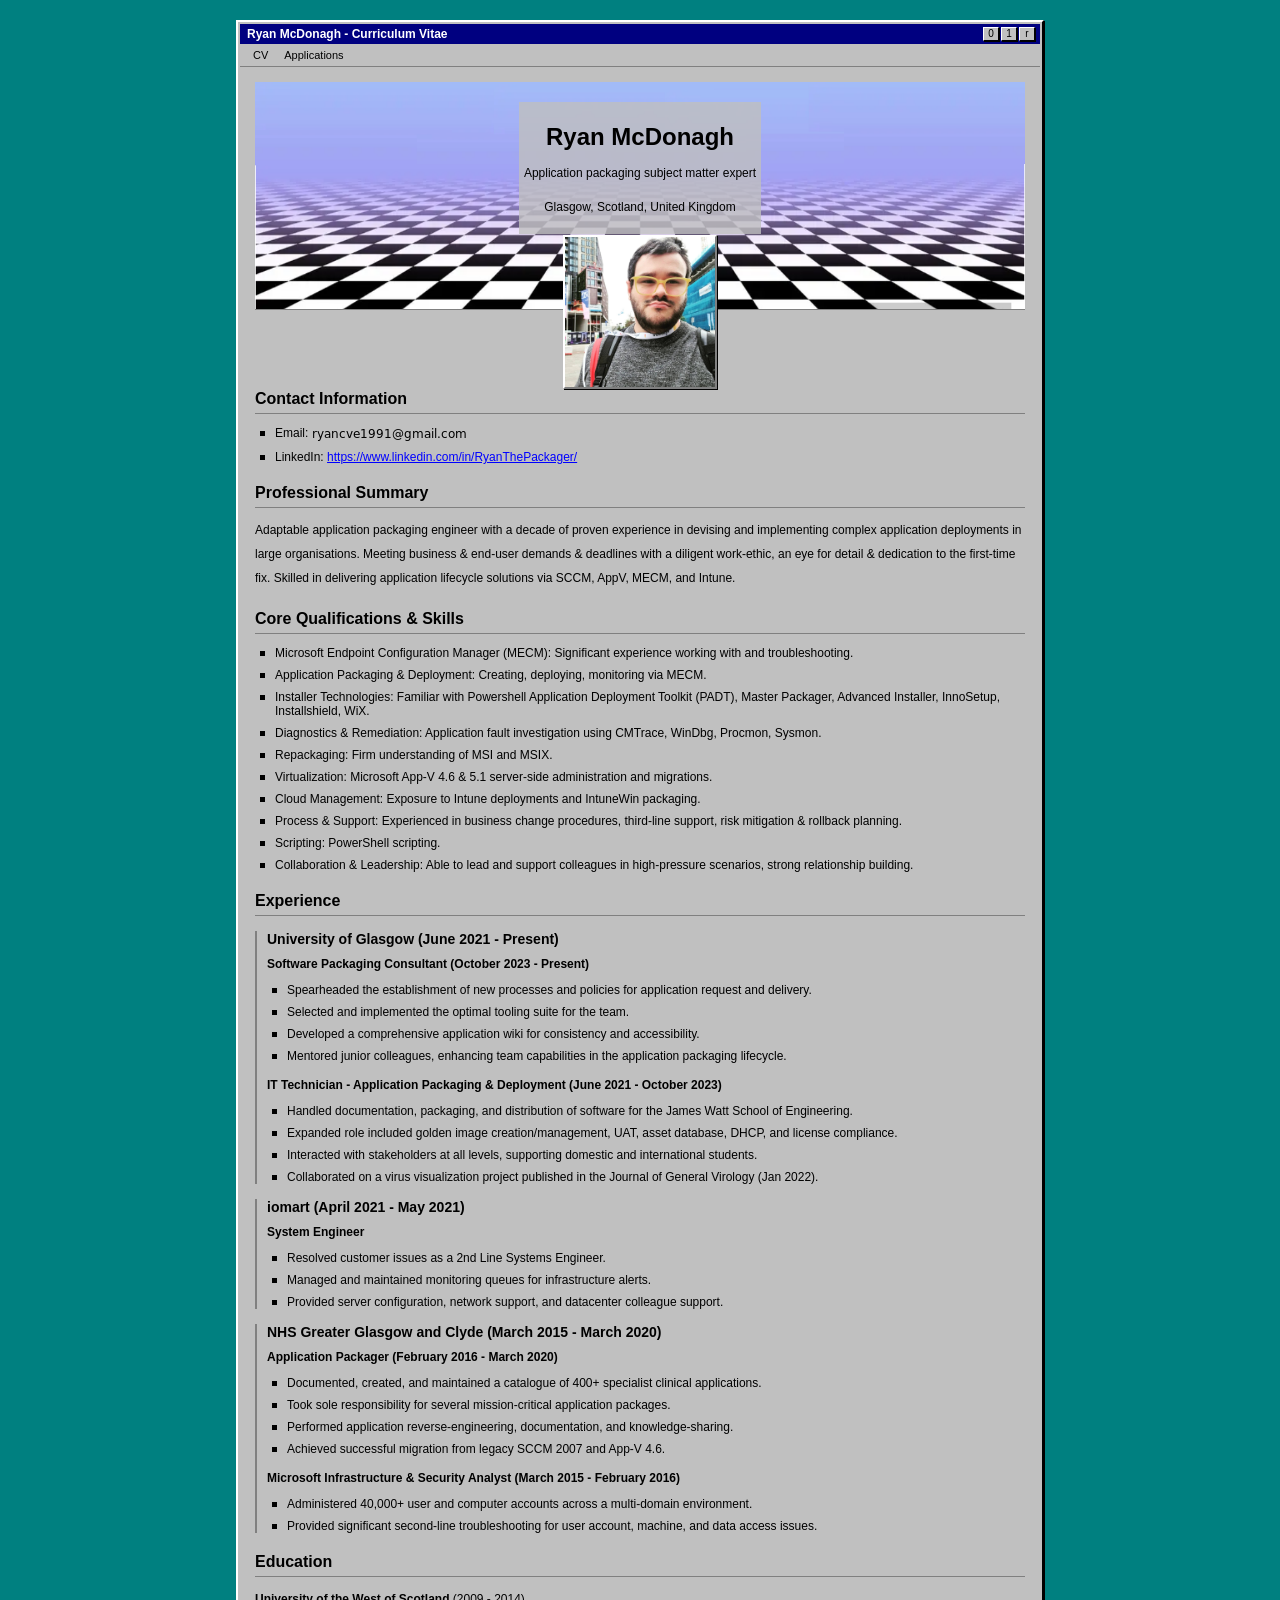
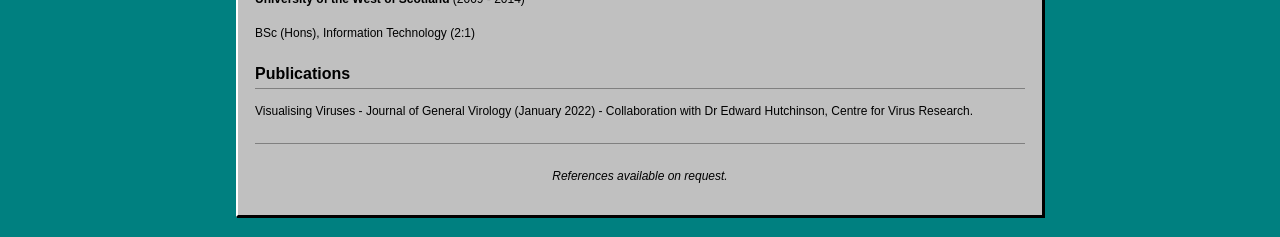
<file: index.html>
<!DOCTYPE html>

<html lang="en">
<head>
<meta charset="utf-8"/>
<meta content="width=device-width, initial-scale=1.0" name="viewport"/>
<title>Ryan McDonagh - CV</title>
<link href="style.css" rel="stylesheet"/>
</head>
<body>
<div class="window" id="main-window">
<div class="title-bar">
<div class="title-bar-text">Ryan McDonagh - Curriculum Vitae</div>
<div class="title-bar-controls">
<button aria-label="Minimize"></button>
<button aria-label="Maximize"></button>
<button aria-label="Close"></button>
</div>
</div>
<div class="menu-bar">
<div class="menu-item" onclick="goHome()">CV</div>
<div class="menu-item" onclick="toggleMenu('apps-menu')">
                Applications
                <div class="dropdown-menu" id="apps-menu">
<div class="menu-option" onclick="navigateTo('apps/bioedit.html')">BioEdit v7.7.1.0</div>
<div class="menu-option" onclick="navigateTo('apps/blender.html')">Blender v4.4.3</div><div class="menu-option" onclick="navigateTo('apps/canva.html')">Canva v</div><div class="menu-option" onclick="navigateTo('apps/dnasp.html')">DNAsp v6.12.03</div><div class="menu-option" onclick="navigateTo('apps/firefox_esr.html')">Firefox ESR v128.11.0</div><div class="menu-option" onclick="navigateTo('apps/git.html')">Git v2.49.0</div><div class="menu-option" onclick="navigateTo('apps/musescore_studio.html')">MuseScore Studio v4.5.2.251141402</div><div class="menu-option" onclick="navigateTo('apps/ollama.html')">Ollama v0.9.0.0</div><div class="menu-option" onclick="navigateTo('apps/openshot.html')">OpenShot v3.3.0</div><div class="menu-option" onclick="navigateTo('apps/sonic_visualiser.html')">Sonic Visualiser v5.2.1</div><div class="menu-option" onclick="navigateTo('apps/voyant_server.html')">Voyant Server v.6.18</div></div>
</div>
</div>
<div class="window-body">
<header id="banner-header">
<div class="header-content">
<h1>Ryan McDonagh</h1>
<p>Application packaging subject matter expert</p>
<p>Glasgow, Scotland, United Kingdom</p>
</div>
<img alt="Ryan McDonagh Profile Photo" id="profile-pic" src="assets/profile_photo.jpg"/>
</header>
<section id="contact">
<h2>Contact Information</h2>
<ul>
<li>Email: <img alt="Email Address" src="assets/email.png" style="vertical-align: middle;"/></li>
<li>LinkedIn: <a href="https://www.linkedin.com/in/RyanThePackager/" target="_blank">https://www.linkedin.com/in/RyanThePackager/</a></li>
</ul>
</section>
<section id="summary">
<h2>Professional Summary</h2>
<p>Adaptable application packaging engineer with a decade of proven experience in devising and implementing complex application deployments in large organisations. Meeting business &amp; end-user demands &amp; deadlines with a diligent work-ethic, an eye for detail &amp; dedication to the first-time fix. Skilled in delivering application lifecycle solutions via SCCM, AppV, MECM, and Intune.</p>
</section>
<section id="skills">
<h2>Core Qualifications &amp; Skills</h2>
<ul>
<li>Microsoft Endpoint Configuration Manager (MECM): Significant experience working with and troubleshooting.</li>
<li>Application Packaging &amp; Deployment: Creating, deploying, monitoring via MECM.</li>
<li>Installer Technologies: Familiar with Powershell Application Deployment Toolkit (PADT), Master Packager, Advanced Installer, InnoSetup, Installshield, WiX.</li>
<li>Diagnostics &amp; Remediation: Application fault investigation using CMTrace, WinDbg, Procmon, Sysmon.</li>
<li>Repackaging: Firm understanding of MSI and MSIX.</li>
<li>Virtualization: Microsoft App-V 4.6 &amp; 5.1 server-side administration and migrations.</li>
<li>Cloud Management: Exposure to Intune deployments and IntuneWin packaging.</li>
<li>Process &amp; Support: Experienced in business change procedures, third-line support, risk mitigation &amp; rollback planning.</li>
<li>Scripting: PowerShell scripting.</li>
<li>Collaboration &amp; Leadership: Able to lead and support colleagues in high-pressure scenarios, strong relationship building.</li>
</ul>
</section>
<section id="experience">
<h2>Experience</h2>
<article>
<h3>University of Glasgow (June 2021 - Present)</h3>
<h4>Software Packaging Consultant (October 2023 - Present)</h4>
<ul>
<li>Spearheaded the establishment of new processes and policies for application request and delivery.</li>
<li>Selected and implemented the optimal tooling suite for the team.</li>
<li>Developed a comprehensive application wiki for consistency and accessibility.</li>
<li>Mentored junior colleagues, enhancing team capabilities in the application packaging lifecycle.</li>
</ul>
<h4>IT Technician - Application Packaging &amp; Deployment (June 2021 - October 2023)</h4>
<ul>
<li>Handled documentation, packaging, and distribution of software for the James Watt School of Engineering.</li>
<li>Expanded role included golden image creation/management, UAT, asset database, DHCP, and license compliance.</li>
<li>Interacted with stakeholders at all levels, supporting domestic and international students.</li>
<li>Collaborated on a virus visualization project published in the Journal of General Virology (Jan 2022).</li>
</ul>
</article>
<article>
<h3>iomart (April 2021 - May 2021)</h3>
<h4>System Engineer</h4>
<ul>
<li>Resolved customer issues as a 2nd Line Systems Engineer.</li>
<li>Managed and maintained monitoring queues for infrastructure alerts.</li>
<li>Provided server configuration, network support, and datacenter colleague support.</li>
</ul>
</article>
<article>
<h3>NHS Greater Glasgow and Clyde (March 2015 - March 2020)</h3>
<h4>Application Packager (February 2016 - March 2020)</h4>
<ul>
<li>Documented, created, and maintained a catalogue of 400+ specialist clinical applications.</li>
<li>Took sole responsibility for several mission-critical application packages.</li>
<li>Performed application reverse-engineering, documentation, and knowledge-sharing.</li>
<li>Achieved successful migration from legacy SCCM 2007 and App-V 4.6.</li>
</ul>
<h4>Microsoft Infrastructure &amp; Security Analyst (March 2015 - February 2016)</h4>
<ul>
<li>Administered 40,000+ user and computer accounts across a multi-domain environment.</li>
<li>Provided significant second-line troubleshooting for user account, machine, and data access issues.</li>
</ul>
</article>
</section>
<section id="education">
<h2>Education</h2>
<p><strong>University of the West of Scotland</strong> (2009 - 2014)</p>
<p>BSc (Hons), Information Technology (2:1)</p>
</section>
<section id="publications">
<h2>Publications</h2>
<p>Visualising Viruses - Journal of General Virology (January 2022) - Collaboration with Dr Edward Hutchinson, Centre for Virus Research.</p>
</section>
<footer>
<p>References available on request.</p>
</footer>
</div>
</div>
<script src="js/navigation.js"></script>
</body>
</html>
</file>
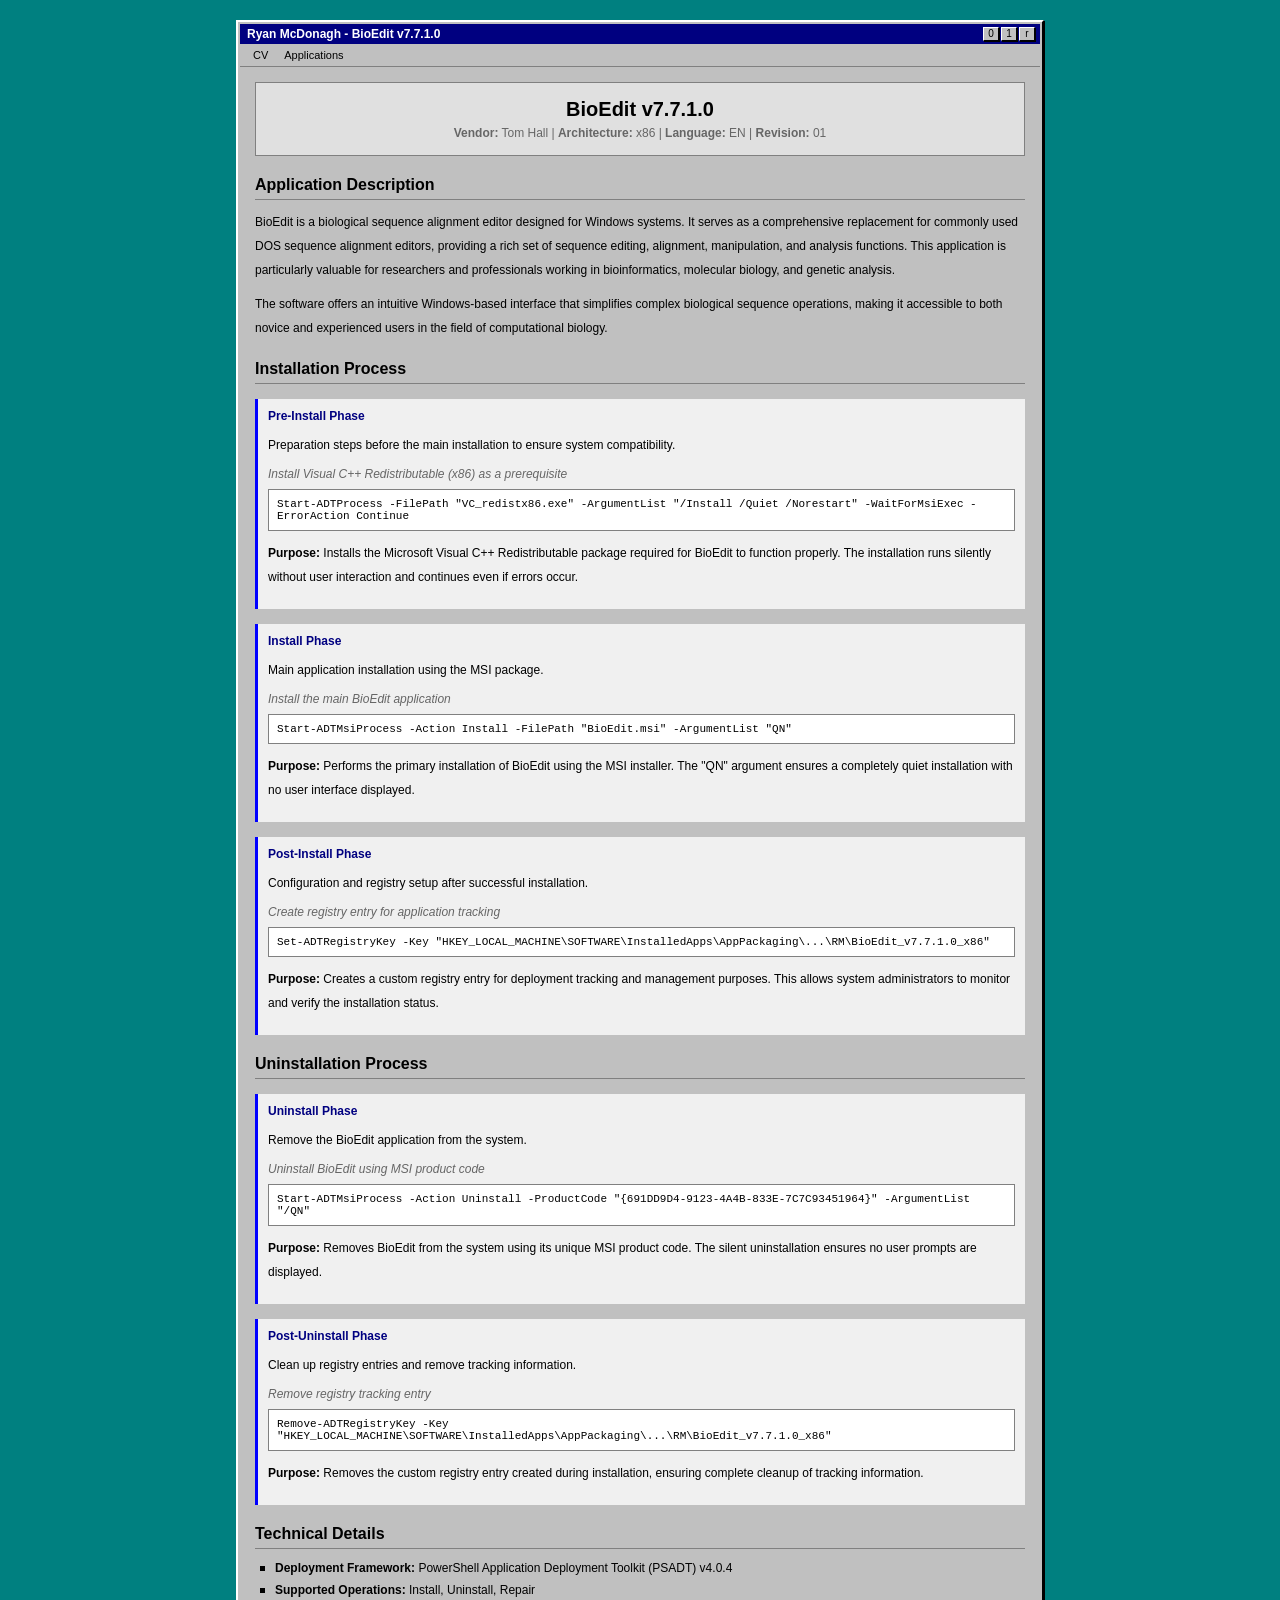
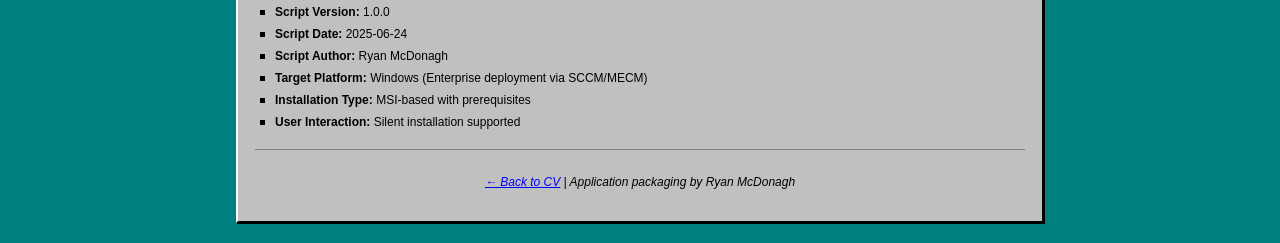
<file: apps/bioedit.html>
<!DOCTYPE html>

<html lang="en">
<head>
<meta charset="utf-8"/>
<meta content="width=device-width, initial-scale=1.0" name="viewport"/>
<title>Ryan McDonagh - BioEdit v7.7.1.0</title>
<link href="../style.css" rel="stylesheet"/>
</head>
<body>
<div class="window" id="main-window">
<div class="title-bar">
<div class="title-bar-text">Ryan McDonagh - BioEdit v7.7.1.0</div>
<div class="title-bar-controls">
<button aria-label="Minimize"></button>
<button aria-label="Maximize"></button>
<button aria-label="Close"></button>
</div>
</div>
<div class="menu-bar">
<div class="menu-item" onclick="navigateTo('../index.html')">CV</div>
<div class="menu-item" onclick="toggleMenu('apps-menu')">
                Applications
                <div class="dropdown-menu" id="apps-menu"><div class="menu-option" onclick="navigateTo('bioedit.html')">BioEdit v7.7.1.0</div><div class="menu-option" onclick="navigateTo('blender.html')">Blender v4.4.3</div><div class="menu-option" onclick="navigateTo('canva.html')">Canva v</div><div class="menu-option" onclick="navigateTo('dnasp.html')">DNAsp v6.12.03</div><div class="menu-option" onclick="navigateTo('firefox_esr.html')">Firefox ESR v128.11.0</div><div class="menu-option" onclick="navigateTo('git.html')">Git v2.49.0</div><div class="menu-option" onclick="navigateTo('musescore_studio.html')">MuseScore Studio v4.5.2.251141402</div><div class="menu-option" onclick="navigateTo('ollama.html')">Ollama v0.9.0.0</div><div class="menu-option" onclick="navigateTo('openshot.html')">OpenShot v3.3.0</div><div class="menu-option" onclick="navigateTo('sonic_visualiser.html')">Sonic Visualiser v5.2.1</div><div class="menu-option" onclick="navigateTo('voyant_server.html')">Voyant Server v.6.18</div></div>
</div>
</div>
<div class="window-body">
<div class="app-header">
<div class="app-title">BioEdit v7.7.1.0</div>
<div class="app-details">
<strong>Vendor:</strong> Tom Hall | 
                    <strong>Architecture:</strong> x86 | 
                    <strong>Language:</strong> EN | 
                    <strong>Revision:</strong> 01
                </div>
</div>
<section id="description">
<h2>Application Description</h2>
<p>BioEdit is a biological sequence alignment editor designed for Windows systems. It serves as a comprehensive replacement for commonly used DOS sequence alignment editors, providing a rich set of sequence editing, alignment, manipulation, and analysis functions. This application is particularly valuable for researchers and professionals working in bioinformatics, molecular biology, and genetic analysis.</p>
<p>The software offers an intuitive Windows-based interface that simplifies complex biological sequence operations, making it accessible to both novice and experienced users in the field of computational biology.</p>
</section>
<section id="installation">
<h2>Installation Process</h2>
<div class="phase-section">
<div class="phase-title">Pre-Install Phase</div>
<p>Preparation steps before the main installation to ensure system compatibility.</p>
<div class="command-description">Install Visual C++ Redistributable (x86) as a prerequisite</div>
<div class="code-block">Start-ADTProcess -FilePath "VC_redistx86.exe" -ArgumentList "/Install /Quiet /Norestart" -WaitForMsiExec -ErrorAction Continue</div>
<p><strong>Purpose:</strong> Installs the Microsoft Visual C++ Redistributable package required for BioEdit to function properly. The installation runs silently without user interaction and continues even if errors occur.</p>
</div>
<div class="phase-section">
<div class="phase-title">Install Phase</div>
<p>Main application installation using the MSI package.</p>
<div class="command-description">Install the main BioEdit application</div>
<div class="code-block">Start-ADTMsiProcess -Action Install -FilePath "BioEdit.msi" -ArgumentList "QN"</div>
<p><strong>Purpose:</strong> Performs the primary installation of BioEdit using the MSI installer. The "QN" argument ensures a completely quiet installation with no user interface displayed.</p>
</div>
<div class="phase-section">
<div class="phase-title">Post-Install Phase</div>
<p>Configuration and registry setup after successful installation.</p>
<div class="command-description">Create registry entry for application tracking</div>
<div class="code-block">Set-ADTRegistryKey -Key "HKEY_LOCAL_MACHINE\SOFTWARE\InstalledApps\AppPackaging\...\RM\BioEdit_v7.7.1.0_x86"</div>
<p><strong>Purpose:</strong> Creates a custom registry entry for deployment tracking and management purposes. This allows system administrators to monitor and verify the installation status.</p>
</div>
</section>
<section id="uninstallation">
<h2>Uninstallation Process</h2>
<div class="phase-section">
<div class="phase-title">Uninstall Phase</div>
<p>Remove the BioEdit application from the system.</p>
<div class="command-description">Uninstall BioEdit using MSI product code</div>
<div class="code-block">Start-ADTMsiProcess -Action Uninstall -ProductCode "{691DD9D4-9123-4A4B-833E-7C7C93451964}" -ArgumentList "/QN"</div>
<p><strong>Purpose:</strong> Removes BioEdit from the system using its unique MSI product code. The silent uninstallation ensures no user prompts are displayed.</p>
</div>
<div class="phase-section">
<div class="phase-title">Post-Uninstall Phase</div>
<p>Clean up registry entries and remove tracking information.</p>
<div class="command-description">Remove registry tracking entry</div>
<div class="code-block">Remove-ADTRegistryKey -Key "HKEY_LOCAL_MACHINE\SOFTWARE\InstalledApps\AppPackaging\...\RM\BioEdit_v7.7.1.0_x86"</div>
<p><strong>Purpose:</strong> Removes the custom registry entry created during installation, ensuring complete cleanup of tracking information.</p>
</div>
</section>
<section id="technical-details">
<h2>Technical Details</h2>
<ul>
<li><strong>Deployment Framework:</strong> PowerShell Application Deployment Toolkit (PSADT) v4.0.4</li>
<li><strong>Supported Operations:</strong> Install, Uninstall, Repair</li>
<li><strong>Script Version:</strong> 1.0.0</li>
<li><strong>Script Date:</strong> 2025-06-24</li>
<li><strong>Script Author:</strong> Ryan McDonagh</li>
<li><strong>Target Platform:</strong> Windows (Enterprise deployment via SCCM/MECM)</li>
<li><strong>Installation Type:</strong> MSI-based with prerequisites</li>
<li><strong>User Interaction:</strong> Silent installation supported</li>
</ul>
</section>
<footer>
<p><a href="../index.html">← Back to CV</a> | Application packaging by Ryan McDonagh</p>
</footer>
</div>
</div>
<script src="../js/navigation.js"></script>
</body>
</html>
</file>
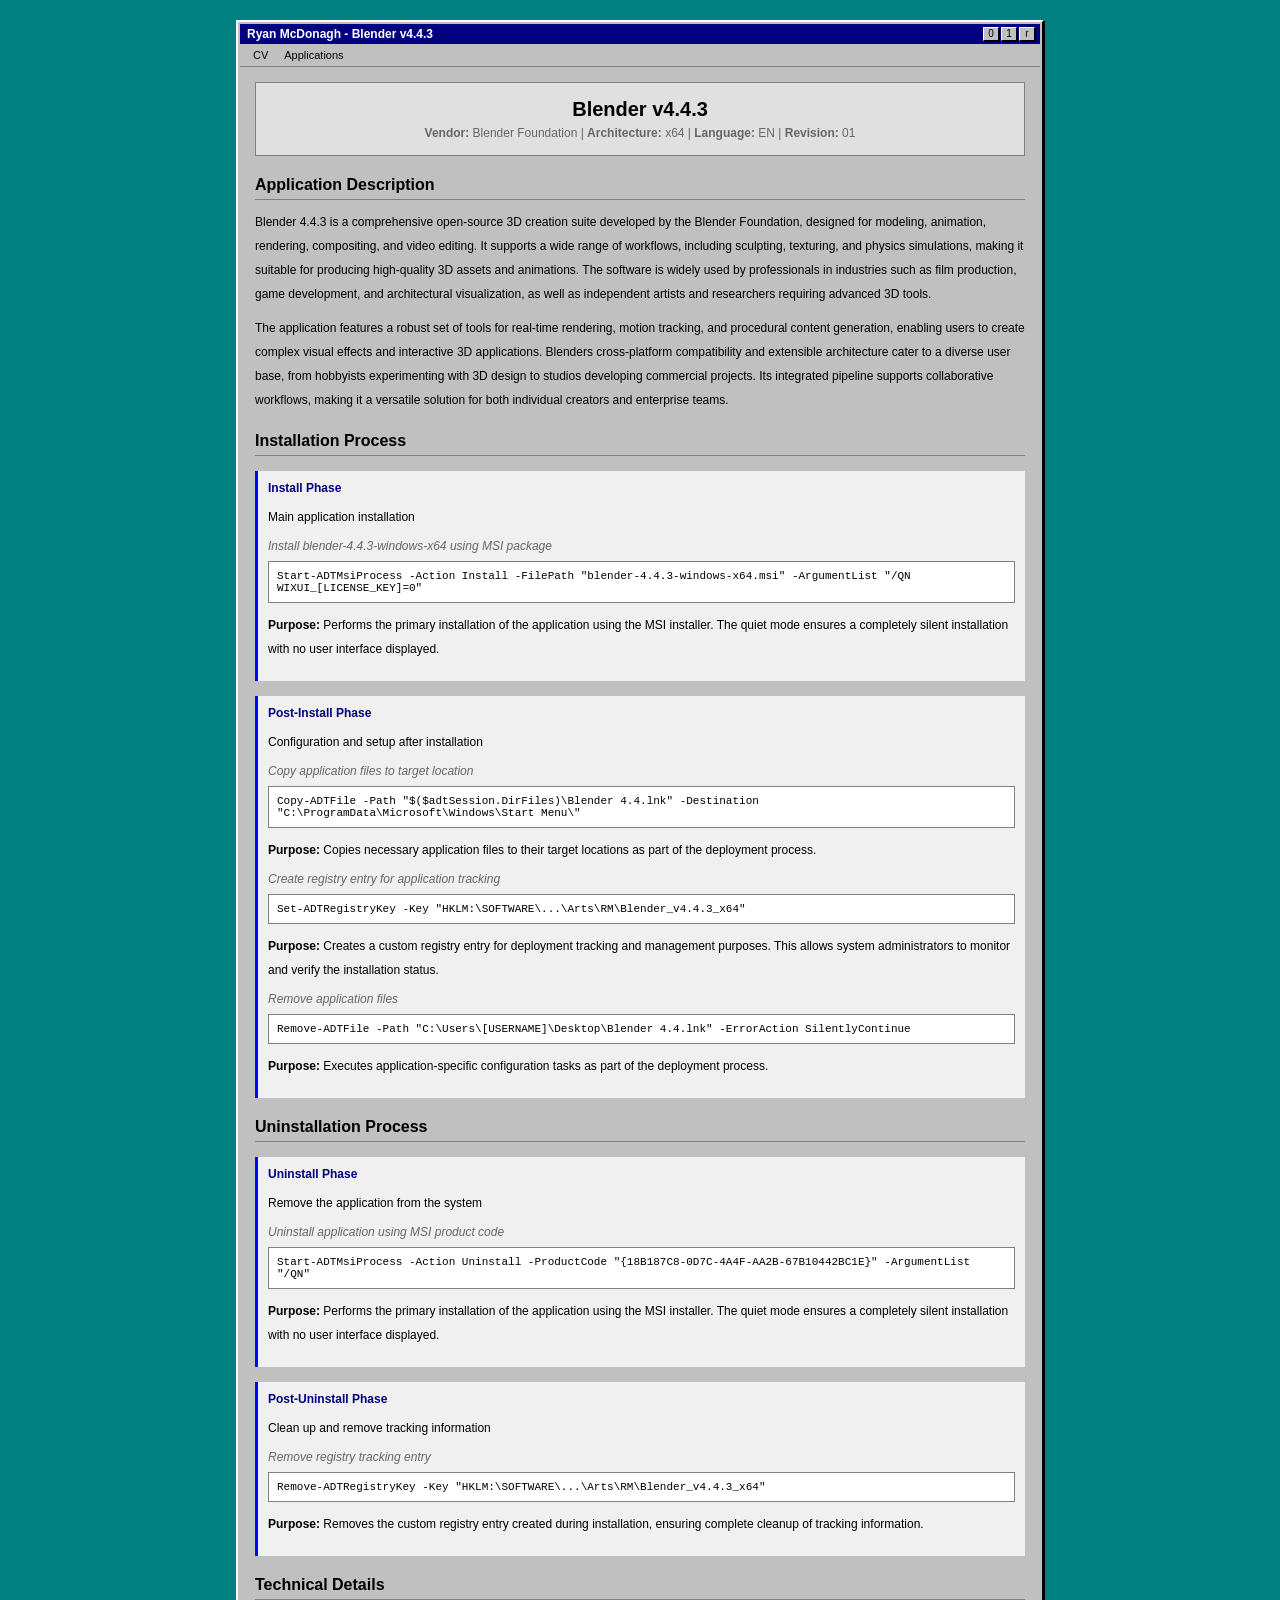
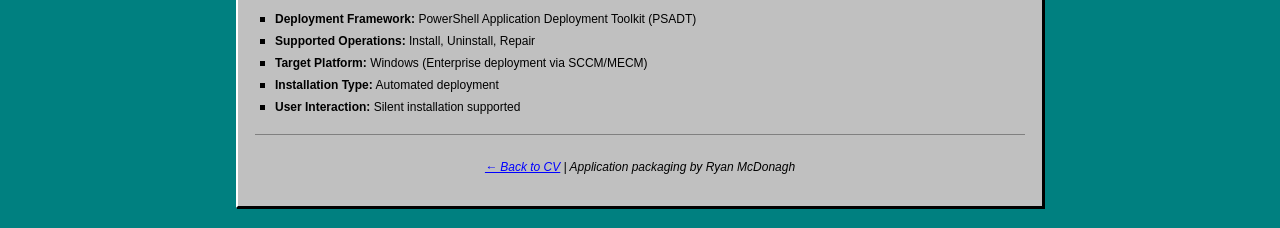
<file: apps/blender.html>
<!DOCTYPE html>

<html lang="en">
<head>
<meta charset="utf-8"/>
<meta content="width=device-width, initial-scale=1.0" name="viewport"/>
<title>Ryan McDonagh - Blender v4.4.3</title>
<link href="../style.css" rel="stylesheet"/>
</head>
<body>
<div class="window" id="main-window">
<div class="title-bar">
<div class="title-bar-text">Ryan McDonagh - Blender v4.4.3</div>
<div class="title-bar-controls">
<button aria-label="Minimize"></button>
<button aria-label="Maximize"></button>
<button aria-label="Close"></button>
</div>
</div>
<div class="menu-bar">
<div class="menu-item" onclick="navigateTo('../index.html')">CV</div>
<div class="menu-item" onclick="toggleMenu('apps-menu')">
                Applications
                <div class="dropdown-menu" id="apps-menu"><div class="menu-option" onclick="navigateTo('bioedit.html')">BioEdit v7.7.1.0</div><div class="menu-option" onclick="navigateTo('blender.html')">Blender v4.4.3</div><div class="menu-option" onclick="navigateTo('canva.html')">Canva v</div><div class="menu-option" onclick="navigateTo('dnasp.html')">DNAsp v6.12.03</div><div class="menu-option" onclick="navigateTo('firefox_esr.html')">Firefox ESR v128.11.0</div><div class="menu-option" onclick="navigateTo('git.html')">Git v2.49.0</div><div class="menu-option" onclick="navigateTo('musescore_studio.html')">MuseScore Studio v4.5.2.251141402</div><div class="menu-option" onclick="navigateTo('ollama.html')">Ollama v0.9.0.0</div><div class="menu-option" onclick="navigateTo('openshot.html')">OpenShot v3.3.0</div><div class="menu-option" onclick="navigateTo('sonic_visualiser.html')">Sonic Visualiser v5.2.1</div><div class="menu-option" onclick="navigateTo('voyant_server.html')">Voyant Server v.6.18</div></div>
</div>
</div>
<div class="window-body">
<div class="app-header">
<div class="app-title">Blender v4.4.3</div>
<div class="app-details">
<strong>Vendor:</strong> Blender Foundation | 
                    <strong>Architecture:</strong> x64 | 
                    <strong>Language:</strong> EN | 
                    <strong>Revision:</strong> 01
                </div>
</div>
<section id="description">
<h2>Application Description</h2>
<p>Blender 4.4.3 is a comprehensive open-source 3D creation suite developed by the Blender Foundation, designed for modeling, animation, rendering, compositing, and video editing. It supports a wide range of workflows, including sculpting, texturing, and physics simulations, making it suitable for producing high-quality 3D assets and animations. The software is widely used by professionals in industries such as film production, game development, and architectural visualization, as well as independent artists and researchers requiring advanced 3D tools.</p>
<p>The application features a robust set of tools for real-time rendering, motion tracking, and procedural content generation, enabling users to create complex visual effects and interactive 3D applications. Blenders cross-platform compatibility and extensible architecture cater to a diverse user base, from hobbyists experimenting with 3D design to studios developing commercial projects. Its integrated pipeline supports collaborative workflows, making it a versatile solution for both individual creators and enterprise teams.</p>
</section>
<section id="installation">
<h2>Installation Process</h2>
<div class="phase-section">
<div class="phase-title">Install Phase</div>
<p>Main application installation</p>
<div class="command-description">Install blender-4.4.3-windows-x64 using MSI package</div>
<div class="code-block">Start-ADTMsiProcess -Action Install -FilePath "blender-4.4.3-windows-x64.msi" -ArgumentList "/QN WIXUI_[LICENSE_KEY]=0"</div>
<p><strong>Purpose:</strong> Performs the primary installation of the application using the MSI installer. The quiet mode ensures a completely silent installation with no user interface displayed.</p>
</div>
<div class="phase-section">
<div class="phase-title">Post-Install Phase</div>
<p>Configuration and setup after installation</p>
<div class="command-description">Copy application files to target location</div>
<div class="code-block">Copy-ADTFile -Path "$($adtSession.DirFiles)\Blender 4.4.lnk" -Destination "C:\ProgramData\Microsoft\Windows\Start Menu\"</div>
<p><strong>Purpose:</strong> Copies necessary application files to their target locations as part of the deployment process.</p>
<div class="command-description">Create registry entry for application tracking</div>
<div class="code-block">Set-ADTRegistryKey -Key "HKLM:\SOFTWARE\...\Arts\RM\Blender_v4.4.3_x64"</div>
<p><strong>Purpose:</strong> Creates a custom registry entry for deployment tracking and management purposes. This allows system administrators to monitor and verify the installation status.</p>
<div class="command-description">Remove application files</div>
<div class="code-block">Remove-ADTFile -Path "C:\Users\[USERNAME]\Desktop\Blender 4.4.lnk" -ErrorAction SilentlyContinue</div>
<p><strong>Purpose:</strong> Executes application-specific configuration tasks as part of the deployment process.</p>
</div>
</section>
<section id="uninstallation">
<h2>Uninstallation Process</h2>
<div class="phase-section">
<div class="phase-title">Uninstall Phase</div>
<p>Remove the application from the system</p>
<div class="command-description">Uninstall application using MSI product code</div>
<div class="code-block">Start-ADTMsiProcess -Action Uninstall -ProductCode "{18B187C8-0D7C-4A4F-AA2B-67B10442BC1E}" -ArgumentList "/QN"</div>
<p><strong>Purpose:</strong> Performs the primary installation of the application using the MSI installer. The quiet mode ensures a completely silent installation with no user interface displayed.</p>
</div>
<div class="phase-section">
<div class="phase-title">Post-Uninstall Phase</div>
<p>Clean up and remove tracking information</p>
<div class="command-description">Remove registry tracking entry</div>
<div class="code-block">Remove-ADTRegistryKey -Key "HKLM:\SOFTWARE\...\Arts\RM\Blender_v4.4.3_x64"</div>
<p><strong>Purpose:</strong> Removes the custom registry entry created during installation, ensuring complete cleanup of tracking information.</p>
</div>
</section>
<section id="technical-details">
<h2>Technical Details</h2>
<ul>
<li><strong>Deployment Framework:</strong> PowerShell Application Deployment Toolkit (PSADT)</li>
<li><strong>Supported Operations:</strong> Install, Uninstall, Repair</li>
<li><strong>Target Platform:</strong> Windows (Enterprise deployment via SCCM/MECM)</li>
<li><strong>Installation Type:</strong> Automated deployment</li>
<li><strong>User Interaction:</strong> Silent installation supported</li>
</ul>
</section>
<footer>
<p><a href="../index.html">← Back to CV</a> | Application packaging by Ryan McDonagh</p>
</footer>
</div>
</div>
<script src="../js/navigation.js"></script>
</body>
</html>
</file>
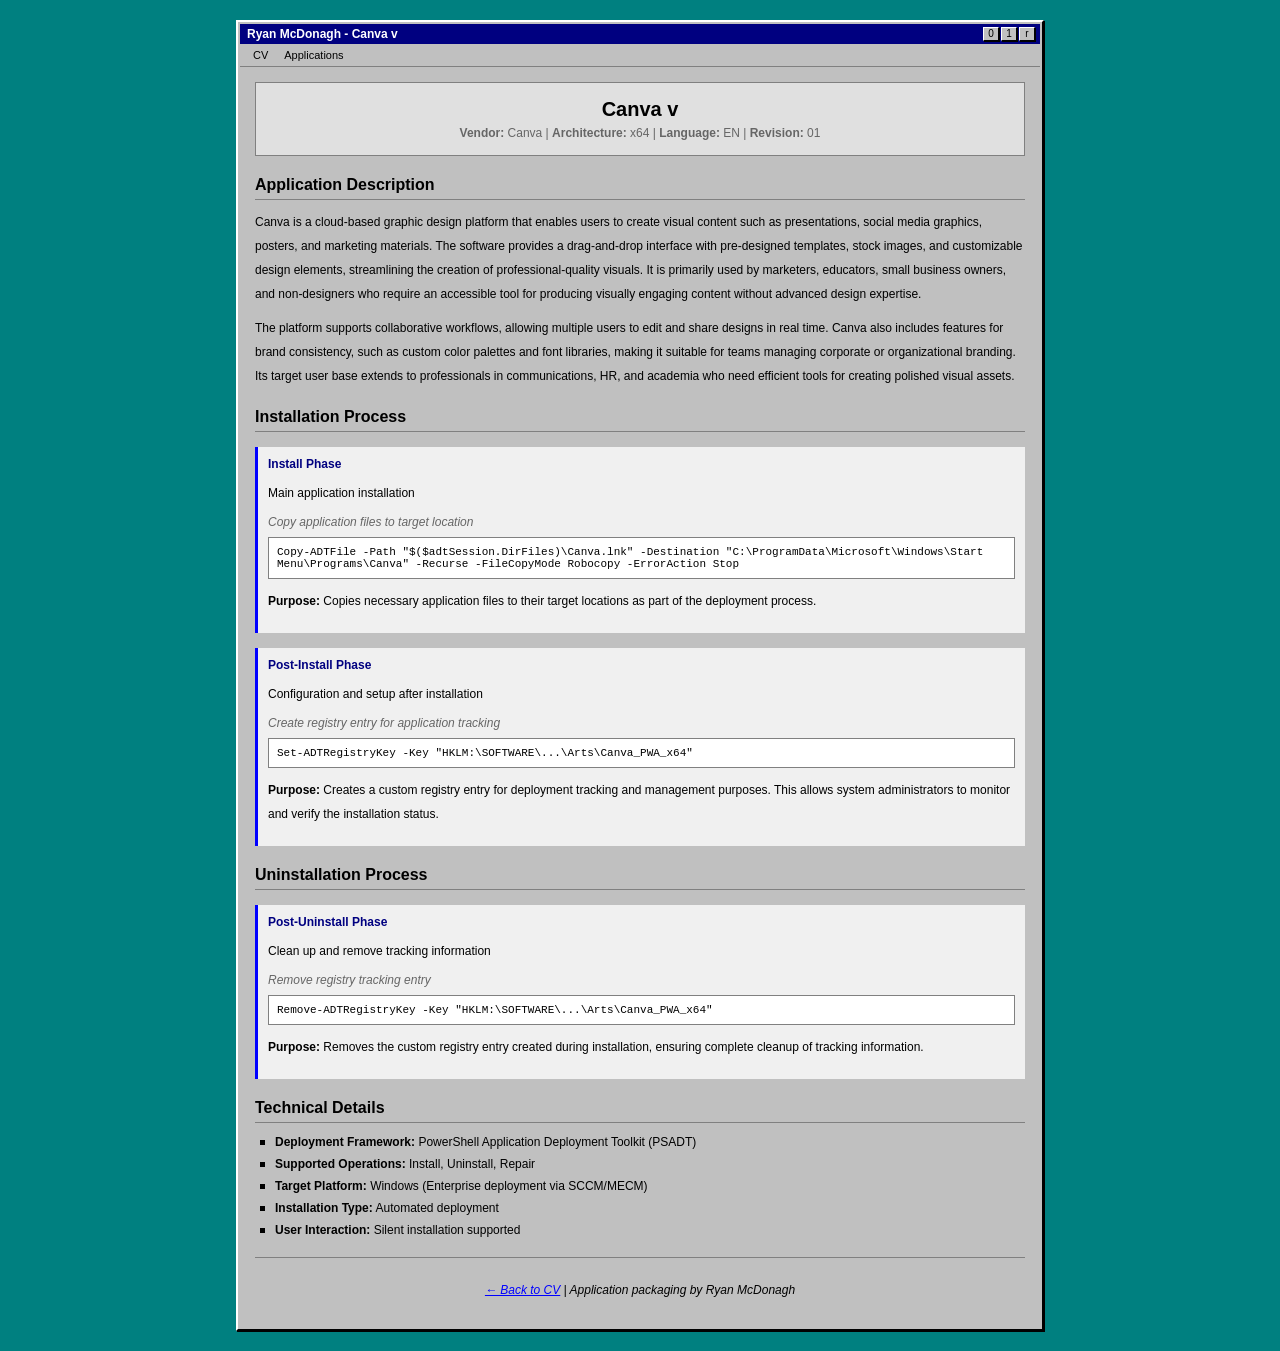
<file: apps/canva.html>
<!DOCTYPE html>

<html lang="en">
<head>
<meta charset="utf-8"/>
<meta content="width=device-width, initial-scale=1.0" name="viewport"/>
<title>Ryan McDonagh - Canva v</title>
<link href="../style.css" rel="stylesheet"/>
</head>
<body>
<div class="window" id="main-window">
<div class="title-bar">
<div class="title-bar-text">Ryan McDonagh - Canva v</div>
<div class="title-bar-controls">
<button aria-label="Minimize"></button>
<button aria-label="Maximize"></button>
<button aria-label="Close"></button>
</div>
</div>
<div class="menu-bar">
<div class="menu-item" onclick="navigateTo('../index.html')">CV</div>
<div class="menu-item" onclick="toggleMenu('apps-menu')">
                Applications
                <div class="dropdown-menu" id="apps-menu"><div class="menu-option" onclick="navigateTo('bioedit.html')">BioEdit v7.7.1.0</div><div class="menu-option" onclick="navigateTo('blender.html')">Blender v4.4.3</div><div class="menu-option" onclick="navigateTo('canva.html')">Canva v</div><div class="menu-option" onclick="navigateTo('dnasp.html')">DNAsp v6.12.03</div><div class="menu-option" onclick="navigateTo('firefox_esr.html')">Firefox ESR v128.11.0</div><div class="menu-option" onclick="navigateTo('git.html')">Git v2.49.0</div><div class="menu-option" onclick="navigateTo('musescore_studio.html')">MuseScore Studio v4.5.2.251141402</div><div class="menu-option" onclick="navigateTo('ollama.html')">Ollama v0.9.0.0</div><div class="menu-option" onclick="navigateTo('openshot.html')">OpenShot v3.3.0</div><div class="menu-option" onclick="navigateTo('sonic_visualiser.html')">Sonic Visualiser v5.2.1</div><div class="menu-option" onclick="navigateTo('voyant_server.html')">Voyant Server v.6.18</div></div>
</div>
</div>
<div class="window-body">
<div class="app-header">
<div class="app-title">Canva v</div>
<div class="app-details">
<strong>Vendor:</strong> Canva | 
                    <strong>Architecture:</strong> x64 | 
                    <strong>Language:</strong> EN | 
                    <strong>Revision:</strong> 01
                </div>
</div>
<section id="description">
<h2>Application Description</h2>
<p>Canva is a cloud-based graphic design platform that enables users to create visual content such as presentations, social media graphics, posters, and marketing materials. The software provides a drag-and-drop interface with pre-designed templates, stock images, and customizable design elements, streamlining the creation of professional-quality visuals. It is primarily used by marketers, educators, small business owners, and non-designers who require an accessible tool for producing visually engaging content without advanced design expertise.</p>
<p>The platform supports collaborative workflows, allowing multiple users to edit and share designs in real time. Canva also includes features for brand consistency, such as custom color palettes and font libraries, making it suitable for teams managing corporate or organizational branding. Its target user base extends to professionals in communications, HR, and academia who need efficient tools for creating polished visual assets.</p>
</section>
<section id="installation">
<h2>Installation Process</h2>
<div class="phase-section">
<div class="phase-title">Install Phase</div>
<p>Main application installation</p>
<div class="command-description">Copy application files to target location</div>
<div class="code-block">Copy-ADTFile -Path "$($adtSession.DirFiles)\Canva.lnk" -Destination "C:\ProgramData\Microsoft\Windows\Start Menu\Programs\Canva" -Recurse -FileCopyMode Robocopy -ErrorAction Stop</div>
<p><strong>Purpose:</strong> Copies necessary application files to their target locations as part of the deployment process.</p>
</div>
<div class="phase-section">
<div class="phase-title">Post-Install Phase</div>
<p>Configuration and setup after installation</p>
<div class="command-description">Create registry entry for application tracking</div>
<div class="code-block">Set-ADTRegistryKey -Key "HKLM:\SOFTWARE\...\Arts\Canva_PWA_x64"</div>
<p><strong>Purpose:</strong> Creates a custom registry entry for deployment tracking and management purposes. This allows system administrators to monitor and verify the installation status.</p>
</div>
</section>
<section id="uninstallation">
<h2>Uninstallation Process</h2>
<div class="phase-section">
<div class="phase-title">Post-Uninstall Phase</div>
<p>Clean up and remove tracking information</p>
<div class="command-description">Remove registry tracking entry</div>
<div class="code-block">Remove-ADTRegistryKey -Key "HKLM:\SOFTWARE\...\Arts\Canva_PWA_x64"</div>
<p><strong>Purpose:</strong> Removes the custom registry entry created during installation, ensuring complete cleanup of tracking information.</p>
</div>
</section>
<section id="technical-details">
<h2>Technical Details</h2>
<ul>
<li><strong>Deployment Framework:</strong> PowerShell Application Deployment Toolkit (PSADT)</li>
<li><strong>Supported Operations:</strong> Install, Uninstall, Repair</li>
<li><strong>Target Platform:</strong> Windows (Enterprise deployment via SCCM/MECM)</li>
<li><strong>Installation Type:</strong> Automated deployment</li>
<li><strong>User Interaction:</strong> Silent installation supported</li>
</ul>
</section>
<footer>
<p><a href="../index.html">← Back to CV</a> | Application packaging by Ryan McDonagh</p>
</footer>
</div>
</div>
<script src="../js/navigation.js"></script>
</body>
</html>
</file>
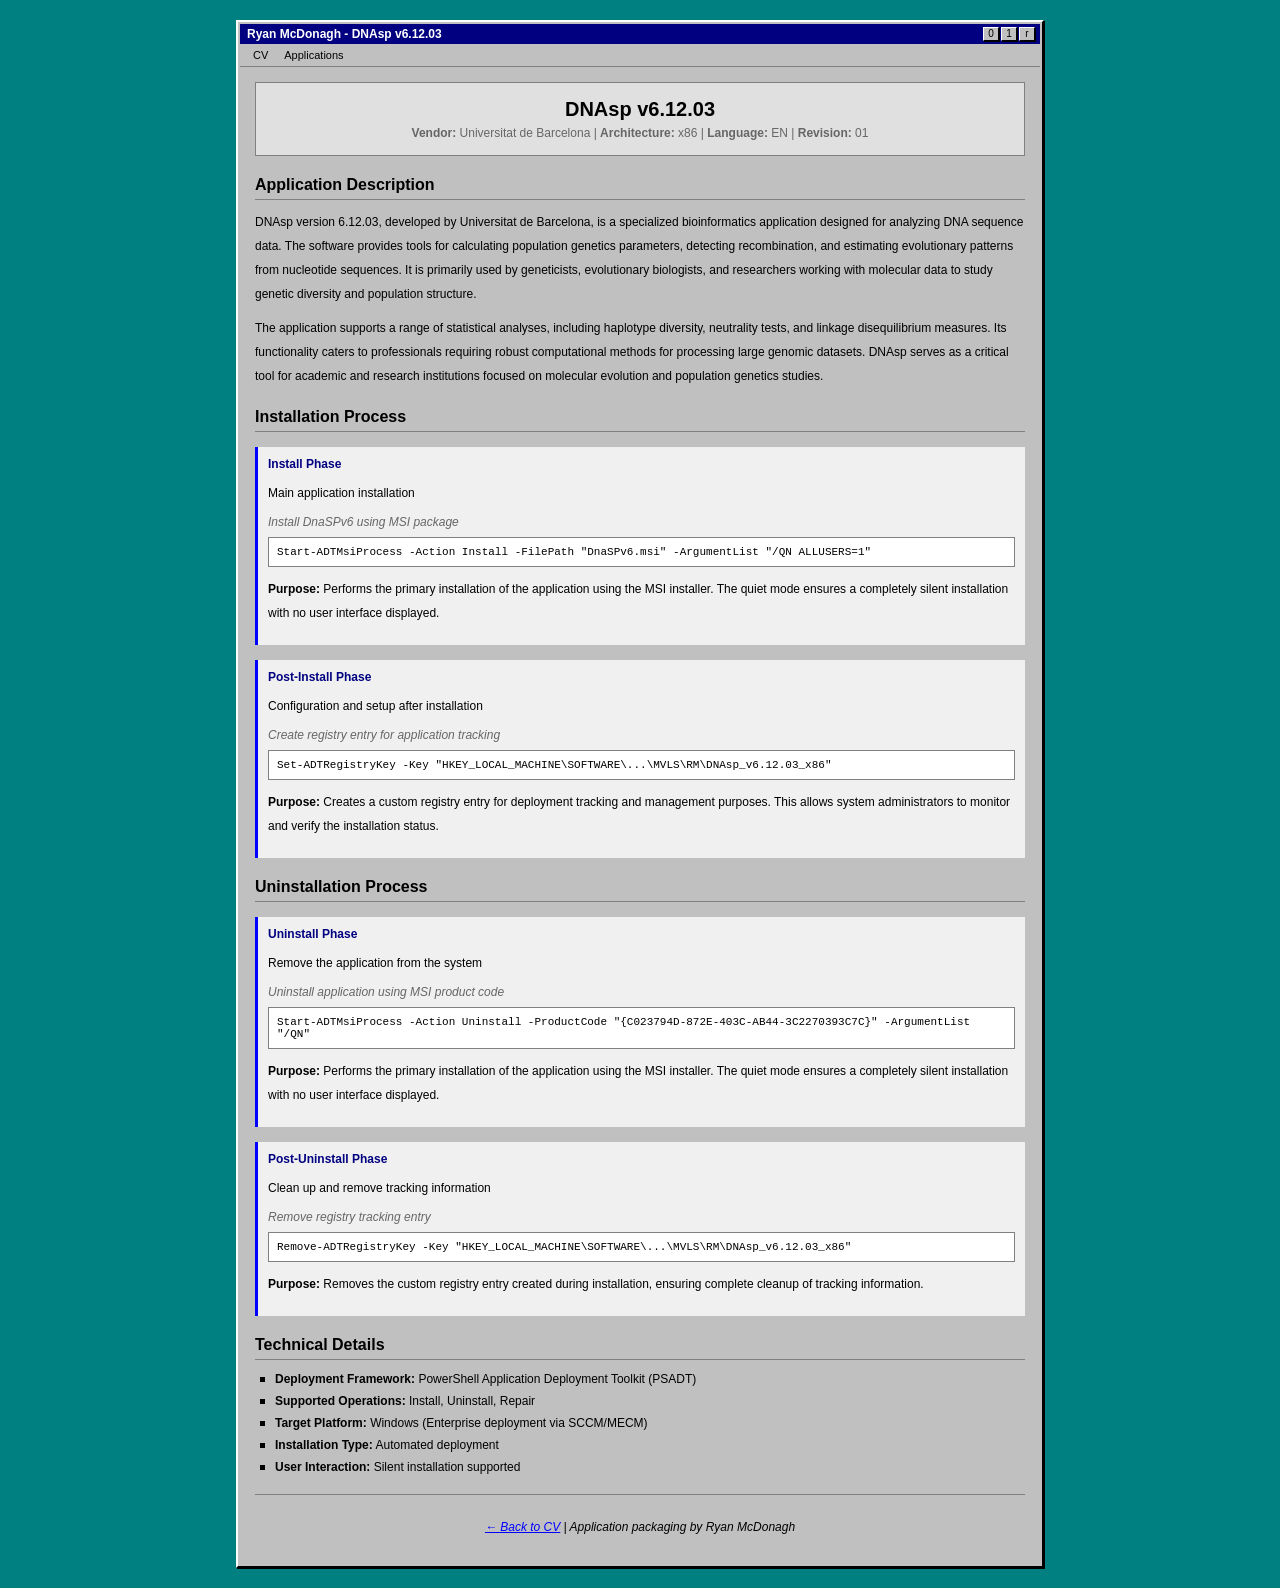
<file: apps/dnasp.html>
<!DOCTYPE html>

<html lang="en">
<head>
<meta charset="utf-8"/>
<meta content="width=device-width, initial-scale=1.0" name="viewport"/>
<title>Ryan McDonagh - DNAsp v6.12.03</title>
<link href="../style.css" rel="stylesheet"/>
</head>
<body>
<div class="window" id="main-window">
<div class="title-bar">
<div class="title-bar-text">Ryan McDonagh - DNAsp v6.12.03</div>
<div class="title-bar-controls">
<button aria-label="Minimize"></button>
<button aria-label="Maximize"></button>
<button aria-label="Close"></button>
</div>
</div>
<div class="menu-bar">
<div class="menu-item" onclick="navigateTo('../index.html')">CV</div>
<div class="menu-item" onclick="toggleMenu('apps-menu')">
                Applications
                <div class="dropdown-menu" id="apps-menu"><div class="menu-option" onclick="navigateTo('bioedit.html')">BioEdit v7.7.1.0</div><div class="menu-option" onclick="navigateTo('blender.html')">Blender v4.4.3</div><div class="menu-option" onclick="navigateTo('canva.html')">Canva v</div><div class="menu-option" onclick="navigateTo('dnasp.html')">DNAsp v6.12.03</div><div class="menu-option" onclick="navigateTo('firefox_esr.html')">Firefox ESR v128.11.0</div><div class="menu-option" onclick="navigateTo('git.html')">Git v2.49.0</div><div class="menu-option" onclick="navigateTo('musescore_studio.html')">MuseScore Studio v4.5.2.251141402</div><div class="menu-option" onclick="navigateTo('ollama.html')">Ollama v0.9.0.0</div><div class="menu-option" onclick="navigateTo('openshot.html')">OpenShot v3.3.0</div><div class="menu-option" onclick="navigateTo('sonic_visualiser.html')">Sonic Visualiser v5.2.1</div><div class="menu-option" onclick="navigateTo('voyant_server.html')">Voyant Server v.6.18</div></div>
</div>
</div>
<div class="window-body">
<div class="app-header">
<div class="app-title">DNAsp v6.12.03</div>
<div class="app-details">
<strong>Vendor:</strong> Universitat de Barcelona | 
                    <strong>Architecture:</strong> x86 | 
                    <strong>Language:</strong> EN | 
                    <strong>Revision:</strong> 01
                </div>
</div>
<section id="description">
<h2>Application Description</h2>
<p>DNAsp version 6.12.03, developed by Universitat de Barcelona, is a specialized bioinformatics application designed for analyzing DNA sequence data. The software provides tools for calculating population genetics parameters, detecting recombination, and estimating evolutionary patterns from nucleotide sequences. It is primarily used by geneticists, evolutionary biologists, and researchers working with molecular data to study genetic diversity and population structure.</p>
<p>The application supports a range of statistical analyses, including haplotype diversity, neutrality tests, and linkage disequilibrium measures. Its functionality caters to professionals requiring robust computational methods for processing large genomic datasets. DNAsp serves as a critical tool for academic and research institutions focused on molecular evolution and population genetics studies.</p>
</section>
<section id="installation">
<h2>Installation Process</h2>
<div class="phase-section">
<div class="phase-title">Install Phase</div>
<p>Main application installation</p>
<div class="command-description">Install DnaSPv6 using MSI package</div>
<div class="code-block">Start-ADTMsiProcess -Action Install -FilePath "DnaSPv6.msi" -ArgumentList "/QN ALLUSERS=1"</div>
<p><strong>Purpose:</strong> Performs the primary installation of the application using the MSI installer. The quiet mode ensures a completely silent installation with no user interface displayed.</p>
</div>
<div class="phase-section">
<div class="phase-title">Post-Install Phase</div>
<p>Configuration and setup after installation</p>
<div class="command-description">Create registry entry for application tracking</div>
<div class="code-block">Set-ADTRegistryKey -Key "HKEY_LOCAL_MACHINE\SOFTWARE\...\MVLS\RM\DNAsp_v6.12.03_x86"</div>
<p><strong>Purpose:</strong> Creates a custom registry entry for deployment tracking and management purposes. This allows system administrators to monitor and verify the installation status.</p>
</div>
</section>
<section id="uninstallation">
<h2>Uninstallation Process</h2>
<div class="phase-section">
<div class="phase-title">Uninstall Phase</div>
<p>Remove the application from the system</p>
<div class="command-description">Uninstall application using MSI product code</div>
<div class="code-block">Start-ADTMsiProcess -Action Uninstall -ProductCode "{C023794D-872E-403C-AB44-3C2270393C7C}" -ArgumentList "/QN"</div>
<p><strong>Purpose:</strong> Performs the primary installation of the application using the MSI installer. The quiet mode ensures a completely silent installation with no user interface displayed.</p>
</div>
<div class="phase-section">
<div class="phase-title">Post-Uninstall Phase</div>
<p>Clean up and remove tracking information</p>
<div class="command-description">Remove registry tracking entry</div>
<div class="code-block">Remove-ADTRegistryKey -Key "HKEY_LOCAL_MACHINE\SOFTWARE\...\MVLS\RM\DNAsp_v6.12.03_x86"</div>
<p><strong>Purpose:</strong> Removes the custom registry entry created during installation, ensuring complete cleanup of tracking information.</p>
</div>
</section>
<section id="technical-details">
<h2>Technical Details</h2>
<ul>
<li><strong>Deployment Framework:</strong> PowerShell Application Deployment Toolkit (PSADT)</li>
<li><strong>Supported Operations:</strong> Install, Uninstall, Repair</li>
<li><strong>Target Platform:</strong> Windows (Enterprise deployment via SCCM/MECM)</li>
<li><strong>Installation Type:</strong> Automated deployment</li>
<li><strong>User Interaction:</strong> Silent installation supported</li>
</ul>
</section>
<footer>
<p><a href="../index.html">← Back to CV</a> | Application packaging by Ryan McDonagh</p>
</footer>
</div>
</div>
<script src="../js/navigation.js"></script>
</body>
</html>
</file>
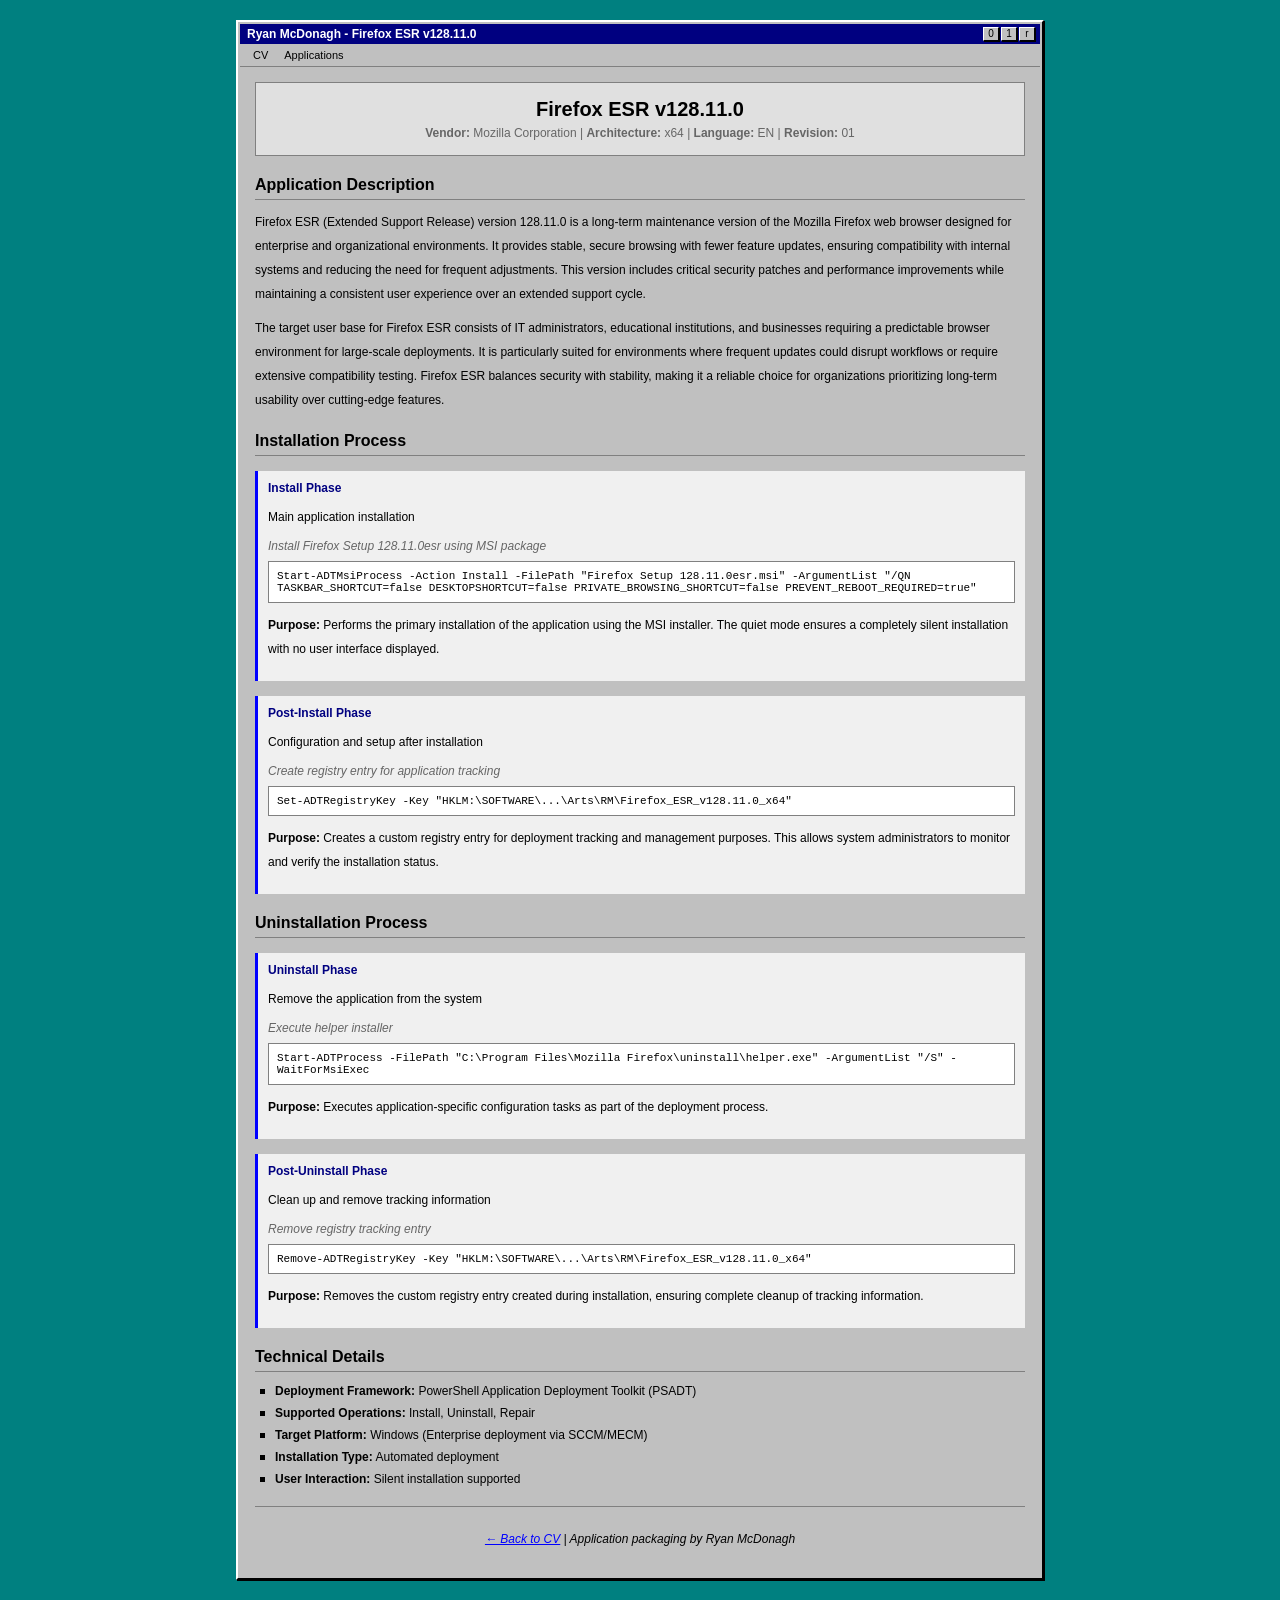
<file: apps/firefox_esr.html>
<!DOCTYPE html>

<html lang="en">
<head>
<meta charset="utf-8"/>
<meta content="width=device-width, initial-scale=1.0" name="viewport"/>
<title>Ryan McDonagh - Firefox ESR v128.11.0</title>
<link href="../style.css" rel="stylesheet"/>
</head>
<body>
<div class="window" id="main-window">
<div class="title-bar">
<div class="title-bar-text">Ryan McDonagh - Firefox ESR v128.11.0</div>
<div class="title-bar-controls">
<button aria-label="Minimize"></button>
<button aria-label="Maximize"></button>
<button aria-label="Close"></button>
</div>
</div>
<div class="menu-bar">
<div class="menu-item" onclick="navigateTo('../index.html')">CV</div>
<div class="menu-item" onclick="toggleMenu('apps-menu')">
                Applications
                <div class="dropdown-menu" id="apps-menu"><div class="menu-option" onclick="navigateTo('bioedit.html')">BioEdit v7.7.1.0</div><div class="menu-option" onclick="navigateTo('blender.html')">Blender v4.4.3</div><div class="menu-option" onclick="navigateTo('canva.html')">Canva v</div><div class="menu-option" onclick="navigateTo('dnasp.html')">DNAsp v6.12.03</div><div class="menu-option" onclick="navigateTo('firefox_esr.html')">Firefox ESR v128.11.0</div><div class="menu-option" onclick="navigateTo('git.html')">Git v2.49.0</div><div class="menu-option" onclick="navigateTo('musescore_studio.html')">MuseScore Studio v4.5.2.251141402</div><div class="menu-option" onclick="navigateTo('ollama.html')">Ollama v0.9.0.0</div><div class="menu-option" onclick="navigateTo('openshot.html')">OpenShot v3.3.0</div><div class="menu-option" onclick="navigateTo('sonic_visualiser.html')">Sonic Visualiser v5.2.1</div><div class="menu-option" onclick="navigateTo('voyant_server.html')">Voyant Server v.6.18</div></div>
</div>
</div>
<div class="window-body">
<div class="app-header">
<div class="app-title">Firefox ESR v128.11.0</div>
<div class="app-details">
<strong>Vendor:</strong> Mozilla Corporation | 
                    <strong>Architecture:</strong> x64 | 
                    <strong>Language:</strong> EN | 
                    <strong>Revision:</strong> 01
                </div>
</div>
<section id="description">
<h2>Application Description</h2>
<p>Firefox ESR (Extended Support Release) version 128.11.0 is a long-term maintenance version of the Mozilla Firefox web browser designed for enterprise and organizational environments. It provides stable, secure browsing with fewer feature updates, ensuring compatibility with internal systems and reducing the need for frequent adjustments. This version includes critical security patches and performance improvements while maintaining a consistent user experience over an extended support cycle.</p>
<p>The target user base for Firefox ESR consists of IT administrators, educational institutions, and businesses requiring a predictable browser environment for large-scale deployments. It is particularly suited for environments where frequent updates could disrupt workflows or require extensive compatibility testing. Firefox ESR balances security with stability, making it a reliable choice for organizations prioritizing long-term usability over cutting-edge features.</p>
</section>
<section id="installation">
<h2>Installation Process</h2>
<div class="phase-section">
<div class="phase-title">Install Phase</div>
<p>Main application installation</p>
<div class="command-description">Install Firefox Setup 128.11.0esr using MSI package</div>
<div class="code-block">Start-ADTMsiProcess -Action Install -FilePath "Firefox Setup 128.11.0esr.msi" -ArgumentList "/QN TASKBAR_SHORTCUT=false DESKTOPSHORTCUT=false PRIVATE_BROWSING_SHORTCUT=false PREVENT_REBOOT_REQUIRED=true"</div>
<p><strong>Purpose:</strong> Performs the primary installation of the application using the MSI installer. The quiet mode ensures a completely silent installation with no user interface displayed.</p>
</div>
<div class="phase-section">
<div class="phase-title">Post-Install Phase</div>
<p>Configuration and setup after installation</p>
<div class="command-description">Create registry entry for application tracking</div>
<div class="code-block">Set-ADTRegistryKey -Key "HKLM:\SOFTWARE\...\Arts\RM\Firefox_ESR_v128.11.0_x64"</div>
<p><strong>Purpose:</strong> Creates a custom registry entry for deployment tracking and management purposes. This allows system administrators to monitor and verify the installation status.</p>
</div>
</section>
<section id="uninstallation">
<h2>Uninstallation Process</h2>
<div class="phase-section">
<div class="phase-title">Uninstall Phase</div>
<p>Remove the application from the system</p>
<div class="command-description">Execute helper installer</div>
<div class="code-block">Start-ADTProcess -FilePath "C:\Program Files\Mozilla Firefox\uninstall\helper.exe" -ArgumentList "/S" -WaitForMsiExec</div>
<p><strong>Purpose:</strong> Executes application-specific configuration tasks as part of the deployment process.</p>
</div>
<div class="phase-section">
<div class="phase-title">Post-Uninstall Phase</div>
<p>Clean up and remove tracking information</p>
<div class="command-description">Remove registry tracking entry</div>
<div class="code-block">Remove-ADTRegistryKey -Key "HKLM:\SOFTWARE\...\Arts\RM\Firefox_ESR_v128.11.0_x64"</div>
<p><strong>Purpose:</strong> Removes the custom registry entry created during installation, ensuring complete cleanup of tracking information.</p>
</div>
</section>
<section id="technical-details">
<h2>Technical Details</h2>
<ul>
<li><strong>Deployment Framework:</strong> PowerShell Application Deployment Toolkit (PSADT)</li>
<li><strong>Supported Operations:</strong> Install, Uninstall, Repair</li>
<li><strong>Target Platform:</strong> Windows (Enterprise deployment via SCCM/MECM)</li>
<li><strong>Installation Type:</strong> Automated deployment</li>
<li><strong>User Interaction:</strong> Silent installation supported</li>
</ul>
</section>
<footer>
<p><a href="../index.html">← Back to CV</a> | Application packaging by Ryan McDonagh</p>
</footer>
</div>
</div>
<script src="../js/navigation.js"></script>
</body>
</html>
</file>
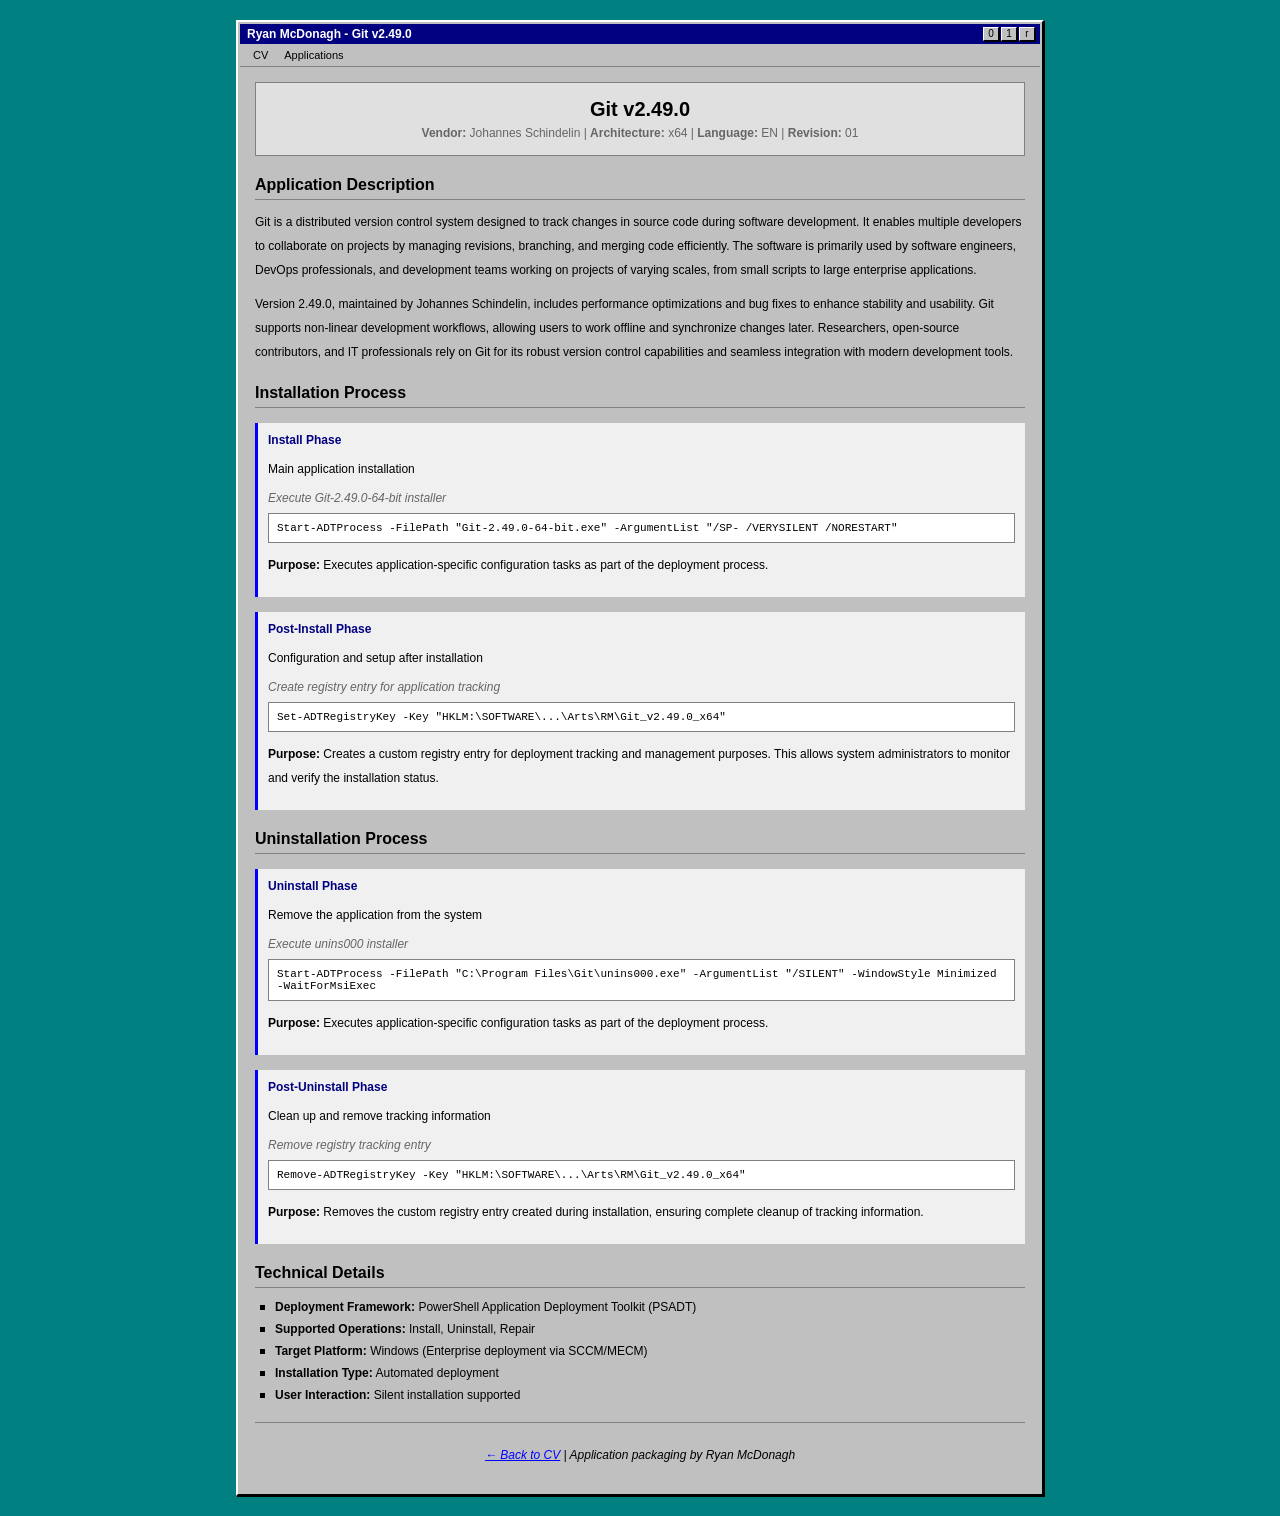
<file: apps/git.html>
<!DOCTYPE html>

<html lang="en">
<head>
<meta charset="utf-8"/>
<meta content="width=device-width, initial-scale=1.0" name="viewport"/>
<title>Ryan McDonagh - Git v2.49.0</title>
<link href="../style.css" rel="stylesheet"/>
</head>
<body>
<div class="window" id="main-window">
<div class="title-bar">
<div class="title-bar-text">Ryan McDonagh - Git v2.49.0</div>
<div class="title-bar-controls">
<button aria-label="Minimize"></button>
<button aria-label="Maximize"></button>
<button aria-label="Close"></button>
</div>
</div>
<div class="menu-bar">
<div class="menu-item" onclick="navigateTo('../index.html')">CV</div>
<div class="menu-item" onclick="toggleMenu('apps-menu')">
                Applications
                <div class="dropdown-menu" id="apps-menu"><div class="menu-option" onclick="navigateTo('bioedit.html')">BioEdit v7.7.1.0</div><div class="menu-option" onclick="navigateTo('blender.html')">Blender v4.4.3</div><div class="menu-option" onclick="navigateTo('canva.html')">Canva v</div><div class="menu-option" onclick="navigateTo('dnasp.html')">DNAsp v6.12.03</div><div class="menu-option" onclick="navigateTo('firefox_esr.html')">Firefox ESR v128.11.0</div><div class="menu-option" onclick="navigateTo('git.html')">Git v2.49.0</div><div class="menu-option" onclick="navigateTo('musescore_studio.html')">MuseScore Studio v4.5.2.251141402</div><div class="menu-option" onclick="navigateTo('ollama.html')">Ollama v0.9.0.0</div><div class="menu-option" onclick="navigateTo('openshot.html')">OpenShot v3.3.0</div><div class="menu-option" onclick="navigateTo('sonic_visualiser.html')">Sonic Visualiser v5.2.1</div><div class="menu-option" onclick="navigateTo('voyant_server.html')">Voyant Server v.6.18</div></div>
</div>
</div>
<div class="window-body">
<div class="app-header">
<div class="app-title">Git v2.49.0</div>
<div class="app-details">
<strong>Vendor:</strong> Johannes Schindelin | 
                    <strong>Architecture:</strong> x64 | 
                    <strong>Language:</strong> EN | 
                    <strong>Revision:</strong> 01
                </div>
</div>
<section id="description">
<h2>Application Description</h2>
<p>Git is a distributed version control system designed to track changes in source code during software development. It enables multiple developers to collaborate on projects by managing revisions, branching, and merging code efficiently. The software is primarily used by software engineers, DevOps professionals, and development teams working on projects of varying scales, from small scripts to large enterprise applications.</p>
<p>Version 2.49.0, maintained by Johannes Schindelin, includes performance optimizations and bug fixes to enhance stability and usability. Git supports non-linear development workflows, allowing users to work offline and synchronize changes later. Researchers, open-source contributors, and IT professionals rely on Git for its robust version control capabilities and seamless integration with modern development tools.</p>
</section>
<section id="installation">
<h2>Installation Process</h2>
<div class="phase-section">
<div class="phase-title">Install Phase</div>
<p>Main application installation</p>
<div class="command-description">Execute Git-2.49.0-64-bit installer</div>
<div class="code-block">Start-ADTProcess -FilePath "Git-2.49.0-64-bit.exe" -ArgumentList "/SP- /VERYSILENT /NORESTART"</div>
<p><strong>Purpose:</strong> Executes application-specific configuration tasks as part of the deployment process.</p>
</div>
<div class="phase-section">
<div class="phase-title">Post-Install Phase</div>
<p>Configuration and setup after installation</p>
<div class="command-description">Create registry entry for application tracking</div>
<div class="code-block">Set-ADTRegistryKey -Key "HKLM:\SOFTWARE\...\Arts\RM\Git_v2.49.0_x64"</div>
<p><strong>Purpose:</strong> Creates a custom registry entry for deployment tracking and management purposes. This allows system administrators to monitor and verify the installation status.</p>
</div>
</section>
<section id="uninstallation">
<h2>Uninstallation Process</h2>
<div class="phase-section">
<div class="phase-title">Uninstall Phase</div>
<p>Remove the application from the system</p>
<div class="command-description">Execute unins000 installer</div>
<div class="code-block">Start-ADTProcess -FilePath "C:\Program Files\Git\unins000.exe" -ArgumentList "/SILENT" -WindowStyle Minimized -WaitForMsiExec</div>
<p><strong>Purpose:</strong> Executes application-specific configuration tasks as part of the deployment process.</p>
</div>
<div class="phase-section">
<div class="phase-title">Post-Uninstall Phase</div>
<p>Clean up and remove tracking information</p>
<div class="command-description">Remove registry tracking entry</div>
<div class="code-block">Remove-ADTRegistryKey -Key "HKLM:\SOFTWARE\...\Arts\RM\Git_v2.49.0_x64"</div>
<p><strong>Purpose:</strong> Removes the custom registry entry created during installation, ensuring complete cleanup of tracking information.</p>
</div>
</section>
<section id="technical-details">
<h2>Technical Details</h2>
<ul>
<li><strong>Deployment Framework:</strong> PowerShell Application Deployment Toolkit (PSADT)</li>
<li><strong>Supported Operations:</strong> Install, Uninstall, Repair</li>
<li><strong>Target Platform:</strong> Windows (Enterprise deployment via SCCM/MECM)</li>
<li><strong>Installation Type:</strong> Automated deployment</li>
<li><strong>User Interaction:</strong> Silent installation supported</li>
</ul>
</section>
<footer>
<p><a href="../index.html">← Back to CV</a> | Application packaging by Ryan McDonagh</p>
</footer>
</div>
</div>
<script src="../js/navigation.js"></script>
</body>
</html>
</file>
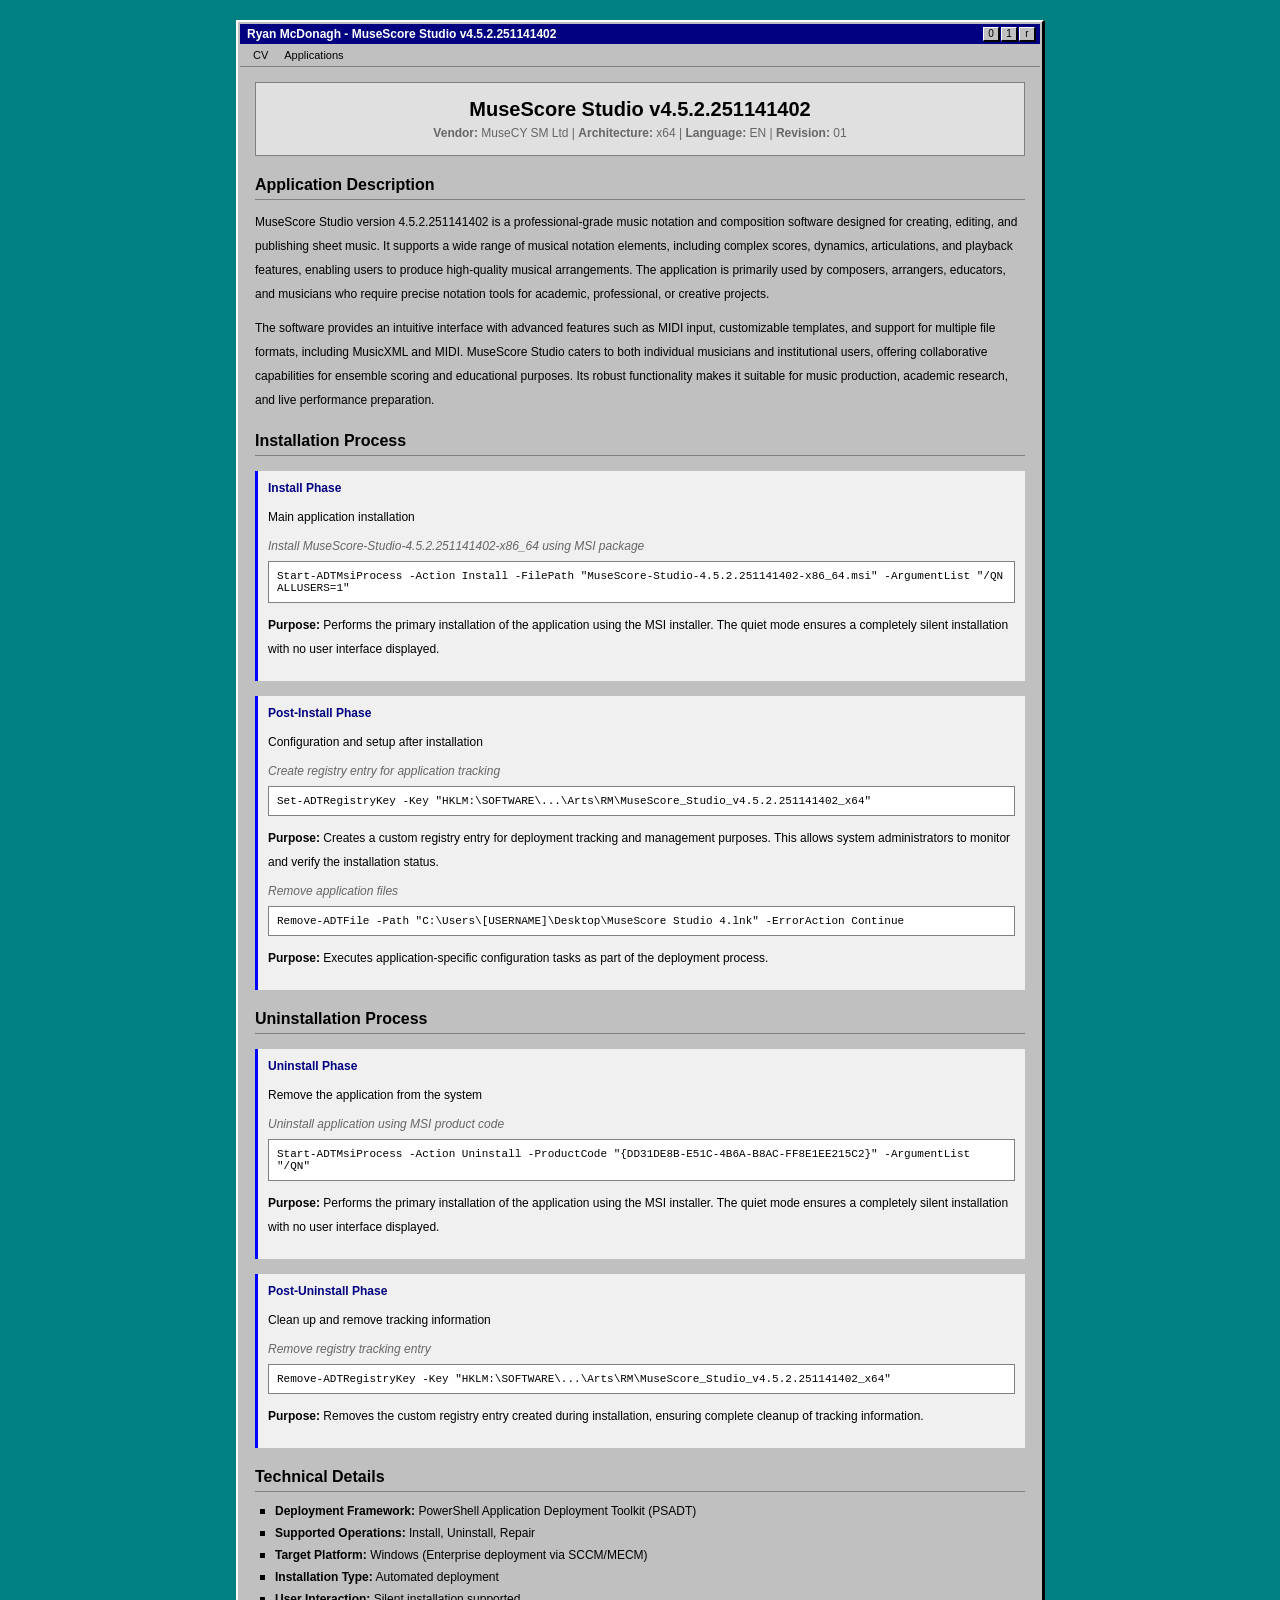
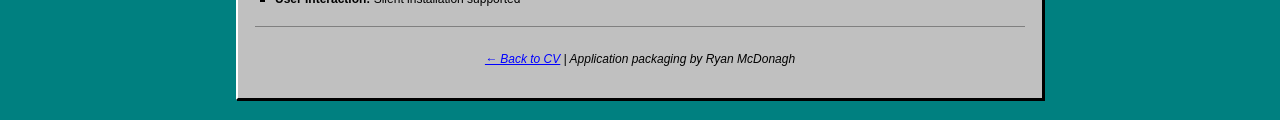
<file: apps/musescore_studio.html>
<!DOCTYPE html>

<html lang="en">
<head>
<meta charset="utf-8"/>
<meta content="width=device-width, initial-scale=1.0" name="viewport"/>
<title>Ryan McDonagh - MuseScore Studio v4.5.2.251141402</title>
<link href="../style.css" rel="stylesheet"/>
</head>
<body>
<div class="window" id="main-window">
<div class="title-bar">
<div class="title-bar-text">Ryan McDonagh - MuseScore Studio v4.5.2.251141402</div>
<div class="title-bar-controls">
<button aria-label="Minimize"></button>
<button aria-label="Maximize"></button>
<button aria-label="Close"></button>
</div>
</div>
<div class="menu-bar">
<div class="menu-item" onclick="navigateTo('../index.html')">CV</div>
<div class="menu-item" onclick="toggleMenu('apps-menu')">
                Applications
                <div class="dropdown-menu" id="apps-menu"><div class="menu-option" onclick="navigateTo('bioedit.html')">BioEdit v7.7.1.0</div><div class="menu-option" onclick="navigateTo('blender.html')">Blender v4.4.3</div><div class="menu-option" onclick="navigateTo('canva.html')">Canva v</div><div class="menu-option" onclick="navigateTo('dnasp.html')">DNAsp v6.12.03</div><div class="menu-option" onclick="navigateTo('firefox_esr.html')">Firefox ESR v128.11.0</div><div class="menu-option" onclick="navigateTo('git.html')">Git v2.49.0</div><div class="menu-option" onclick="navigateTo('musescore_studio.html')">MuseScore Studio v4.5.2.251141402</div><div class="menu-option" onclick="navigateTo('ollama.html')">Ollama v0.9.0.0</div><div class="menu-option" onclick="navigateTo('openshot.html')">OpenShot v3.3.0</div><div class="menu-option" onclick="navigateTo('sonic_visualiser.html')">Sonic Visualiser v5.2.1</div><div class="menu-option" onclick="navigateTo('voyant_server.html')">Voyant Server v.6.18</div></div>
</div>
</div>
<div class="window-body">
<div class="app-header">
<div class="app-title">MuseScore Studio v4.5.2.251141402</div>
<div class="app-details">
<strong>Vendor:</strong> MuseCY SM Ltd | 
                    <strong>Architecture:</strong> x64 | 
                    <strong>Language:</strong> EN | 
                    <strong>Revision:</strong> 01
                </div>
</div>
<section id="description">
<h2>Application Description</h2>
<p>MuseScore Studio version 4.5.2.251141402 is a professional-grade music notation and composition software designed for creating, editing, and publishing sheet music. It supports a wide range of musical notation elements, including complex scores, dynamics, articulations, and playback features, enabling users to produce high-quality musical arrangements. The application is primarily used by composers, arrangers, educators, and musicians who require precise notation tools for academic, professional, or creative projects.</p>
<p>The software provides an intuitive interface with advanced features such as MIDI input, customizable templates, and support for multiple file formats, including MusicXML and MIDI. MuseScore Studio caters to both individual musicians and institutional users, offering collaborative capabilities for ensemble scoring and educational purposes. Its robust functionality makes it suitable for music production, academic research, and live performance preparation.</p>
</section>
<section id="installation">
<h2>Installation Process</h2>
<div class="phase-section">
<div class="phase-title">Install Phase</div>
<p>Main application installation</p>
<div class="command-description">Install MuseScore-Studio-4.5.2.251141402-x86_64 using MSI package</div>
<div class="code-block">Start-ADTMsiProcess -Action Install -FilePath "MuseScore-Studio-4.5.2.251141402-x86_64.msi" -ArgumentList "/QN ALLUSERS=1"</div>
<p><strong>Purpose:</strong> Performs the primary installation of the application using the MSI installer. The quiet mode ensures a completely silent installation with no user interface displayed.</p>
</div>
<div class="phase-section">
<div class="phase-title">Post-Install Phase</div>
<p>Configuration and setup after installation</p>
<div class="command-description">Create registry entry for application tracking</div>
<div class="code-block">Set-ADTRegistryKey -Key "HKLM:\SOFTWARE\...\Arts\RM\MuseScore_Studio_v4.5.2.251141402_x64"</div>
<p><strong>Purpose:</strong> Creates a custom registry entry for deployment tracking and management purposes. This allows system administrators to monitor and verify the installation status.</p>
<div class="command-description">Remove application files</div>
<div class="code-block">Remove-ADTFile -Path "C:\Users\[USERNAME]\Desktop\MuseScore Studio 4.lnk" -ErrorAction Continue</div>
<p><strong>Purpose:</strong> Executes application-specific configuration tasks as part of the deployment process.</p>
</div>
</section>
<section id="uninstallation">
<h2>Uninstallation Process</h2>
<div class="phase-section">
<div class="phase-title">Uninstall Phase</div>
<p>Remove the application from the system</p>
<div class="command-description">Uninstall application using MSI product code</div>
<div class="code-block">Start-ADTMsiProcess -Action Uninstall -ProductCode "{DD31DE8B-E51C-4B6A-B8AC-FF8E1EE215C2}" -ArgumentList "/QN"</div>
<p><strong>Purpose:</strong> Performs the primary installation of the application using the MSI installer. The quiet mode ensures a completely silent installation with no user interface displayed.</p>
</div>
<div class="phase-section">
<div class="phase-title">Post-Uninstall Phase</div>
<p>Clean up and remove tracking information</p>
<div class="command-description">Remove registry tracking entry</div>
<div class="code-block">Remove-ADTRegistryKey -Key "HKLM:\SOFTWARE\...\Arts\RM\MuseScore_Studio_v4.5.2.251141402_x64"</div>
<p><strong>Purpose:</strong> Removes the custom registry entry created during installation, ensuring complete cleanup of tracking information.</p>
</div>
</section>
<section id="technical-details">
<h2>Technical Details</h2>
<ul>
<li><strong>Deployment Framework:</strong> PowerShell Application Deployment Toolkit (PSADT)</li>
<li><strong>Supported Operations:</strong> Install, Uninstall, Repair</li>
<li><strong>Target Platform:</strong> Windows (Enterprise deployment via SCCM/MECM)</li>
<li><strong>Installation Type:</strong> Automated deployment</li>
<li><strong>User Interaction:</strong> Silent installation supported</li>
</ul>
</section>
<footer>
<p><a href="../index.html">← Back to CV</a> | Application packaging by Ryan McDonagh</p>
</footer>
</div>
</div>
<script src="../js/navigation.js"></script>
</body>
</html>
</file>
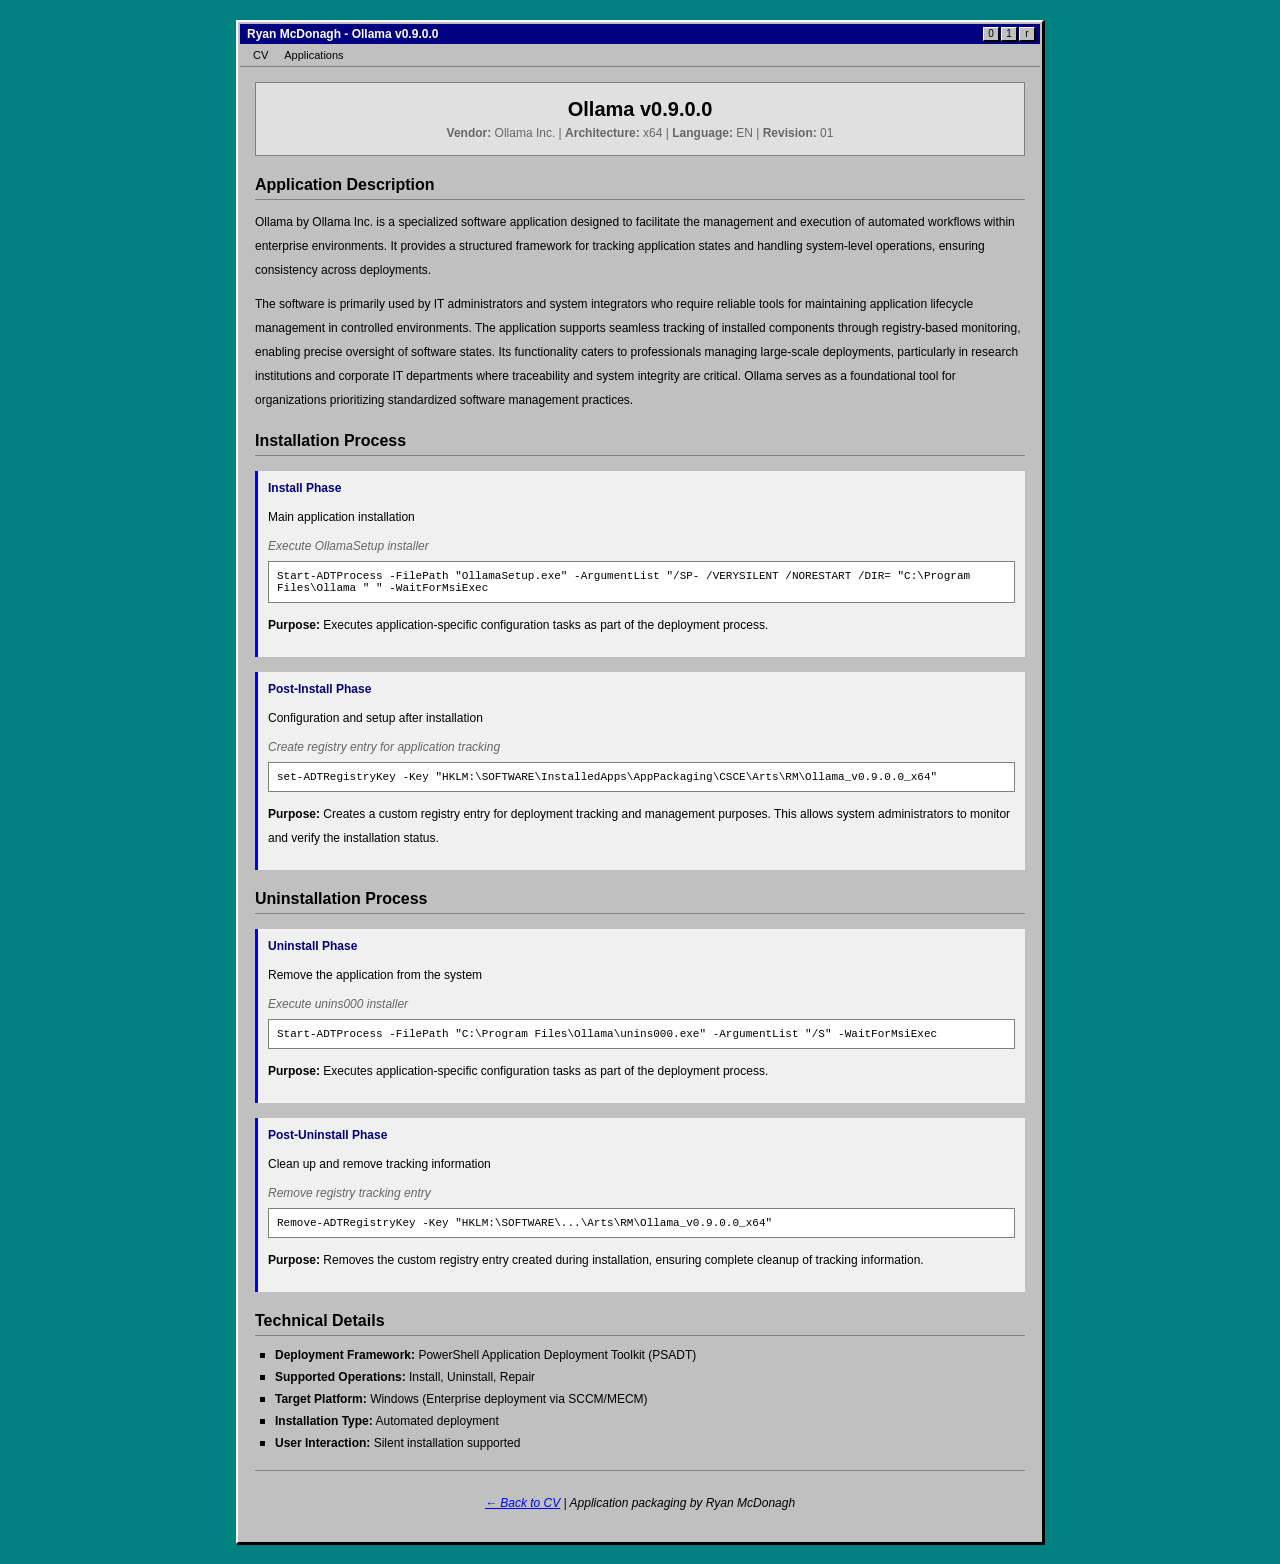
<file: apps/ollama.html>
<!DOCTYPE html>

<html lang="en">
<head>
<meta charset="utf-8"/>
<meta content="width=device-width, initial-scale=1.0" name="viewport"/>
<title>Ryan McDonagh - Ollama v0.9.0.0</title>
<link href="../style.css" rel="stylesheet"/>
</head>
<body>
<div class="window" id="main-window">
<div class="title-bar">
<div class="title-bar-text">Ryan McDonagh - Ollama v0.9.0.0</div>
<div class="title-bar-controls">
<button aria-label="Minimize"></button>
<button aria-label="Maximize"></button>
<button aria-label="Close"></button>
</div>
</div>
<div class="menu-bar">
<div class="menu-item" onclick="navigateTo('../index.html')">CV</div>
<div class="menu-item" onclick="toggleMenu('apps-menu')">
                Applications
                <div class="dropdown-menu" id="apps-menu"><div class="menu-option" onclick="navigateTo('bioedit.html')">BioEdit v7.7.1.0</div><div class="menu-option" onclick="navigateTo('blender.html')">Blender v4.4.3</div><div class="menu-option" onclick="navigateTo('canva.html')">Canva v</div><div class="menu-option" onclick="navigateTo('dnasp.html')">DNAsp v6.12.03</div><div class="menu-option" onclick="navigateTo('firefox_esr.html')">Firefox ESR v128.11.0</div><div class="menu-option" onclick="navigateTo('git.html')">Git v2.49.0</div><div class="menu-option" onclick="navigateTo('musescore_studio.html')">MuseScore Studio v4.5.2.251141402</div><div class="menu-option" onclick="navigateTo('ollama.html')">Ollama v0.9.0.0</div><div class="menu-option" onclick="navigateTo('openshot.html')">OpenShot v3.3.0</div><div class="menu-option" onclick="navigateTo('sonic_visualiser.html')">Sonic Visualiser v5.2.1</div><div class="menu-option" onclick="navigateTo('voyant_server.html')">Voyant Server v.6.18</div></div>
</div>
</div>
<div class="window-body">
<div class="app-header">
<div class="app-title">Ollama v0.9.0.0</div>
<div class="app-details">
<strong>Vendor:</strong> Ollama Inc. | 
                    <strong>Architecture:</strong> x64 | 
                    <strong>Language:</strong> EN | 
                    <strong>Revision:</strong> 01
                </div>
</div>
<section id="description">
<h2>Application Description</h2>
<p>Ollama by Ollama Inc. is a specialized software application designed to facilitate the management and execution of automated workflows within enterprise environments. It provides a structured framework for tracking application states and handling system-level operations, ensuring consistency across deployments.</p>
<p>The software is primarily used by IT administrators and system integrators who require reliable tools for maintaining application lifecycle management in controlled environments. The application supports seamless tracking of installed components through registry-based monitoring, enabling precise oversight of software states. Its functionality caters to professionals managing large-scale deployments, particularly in research institutions and corporate IT departments where traceability and system integrity are critical. Ollama serves as a foundational tool for organizations prioritizing standardized software management practices.</p>
</section>
<section id="installation">
<h2>Installation Process</h2>
<div class="phase-section">
<div class="phase-title">Install Phase</div>
<p>Main application installation</p>
<div class="command-description">Execute OllamaSetup installer</div>
<div class="code-block">Start-ADTProcess -FilePath "OllamaSetup.exe" -ArgumentList "/SP- /VERYSILENT /NORESTART /DIR= "C:\Program Files\Ollama " " -WaitForMsiExec</div>
<p><strong>Purpose:</strong> Executes application-specific configuration tasks as part of the deployment process.</p>
</div>
<div class="phase-section">
<div class="phase-title">Post-Install Phase</div>
<p>Configuration and setup after installation</p>
<div class="command-description">Create registry entry for application tracking</div>
<div class="code-block">set-ADTRegistryKey -Key "HKLM:\SOFTWARE\InstalledApps\AppPackaging\CSCE\Arts\RM\Ollama_v0.9.0.0_x64"</div>
<p><strong>Purpose:</strong> Creates a custom registry entry for deployment tracking and management purposes. This allows system administrators to monitor and verify the installation status.</p>
</div>
</section>
<section id="uninstallation">
<h2>Uninstallation Process</h2>
<div class="phase-section">
<div class="phase-title">Uninstall Phase</div>
<p>Remove the application from the system</p>
<div class="command-description">Execute unins000 installer</div>
<div class="code-block">Start-ADTProcess -FilePath "C:\Program Files\Ollama\unins000.exe" -ArgumentList "/S" -WaitForMsiExec</div>
<p><strong>Purpose:</strong> Executes application-specific configuration tasks as part of the deployment process.</p>
</div>
<div class="phase-section">
<div class="phase-title">Post-Uninstall Phase</div>
<p>Clean up and remove tracking information</p>
<div class="command-description">Remove registry tracking entry</div>
<div class="code-block">Remove-ADTRegistryKey -Key "HKLM:\SOFTWARE\...\Arts\RM\Ollama_v0.9.0.0_x64"</div>
<p><strong>Purpose:</strong> Removes the custom registry entry created during installation, ensuring complete cleanup of tracking information.</p>
</div>
</section>
<section id="technical-details">
<h2>Technical Details</h2>
<ul>
<li><strong>Deployment Framework:</strong> PowerShell Application Deployment Toolkit (PSADT)</li>
<li><strong>Supported Operations:</strong> Install, Uninstall, Repair</li>
<li><strong>Target Platform:</strong> Windows (Enterprise deployment via SCCM/MECM)</li>
<li><strong>Installation Type:</strong> Automated deployment</li>
<li><strong>User Interaction:</strong> Silent installation supported</li>
</ul>
</section>
<footer>
<p><a href="../index.html">← Back to CV</a> | Application packaging by Ryan McDonagh</p>
</footer>
</div>
</div>
<script src="../js/navigation.js"></script>
</body>
</html>
</file>
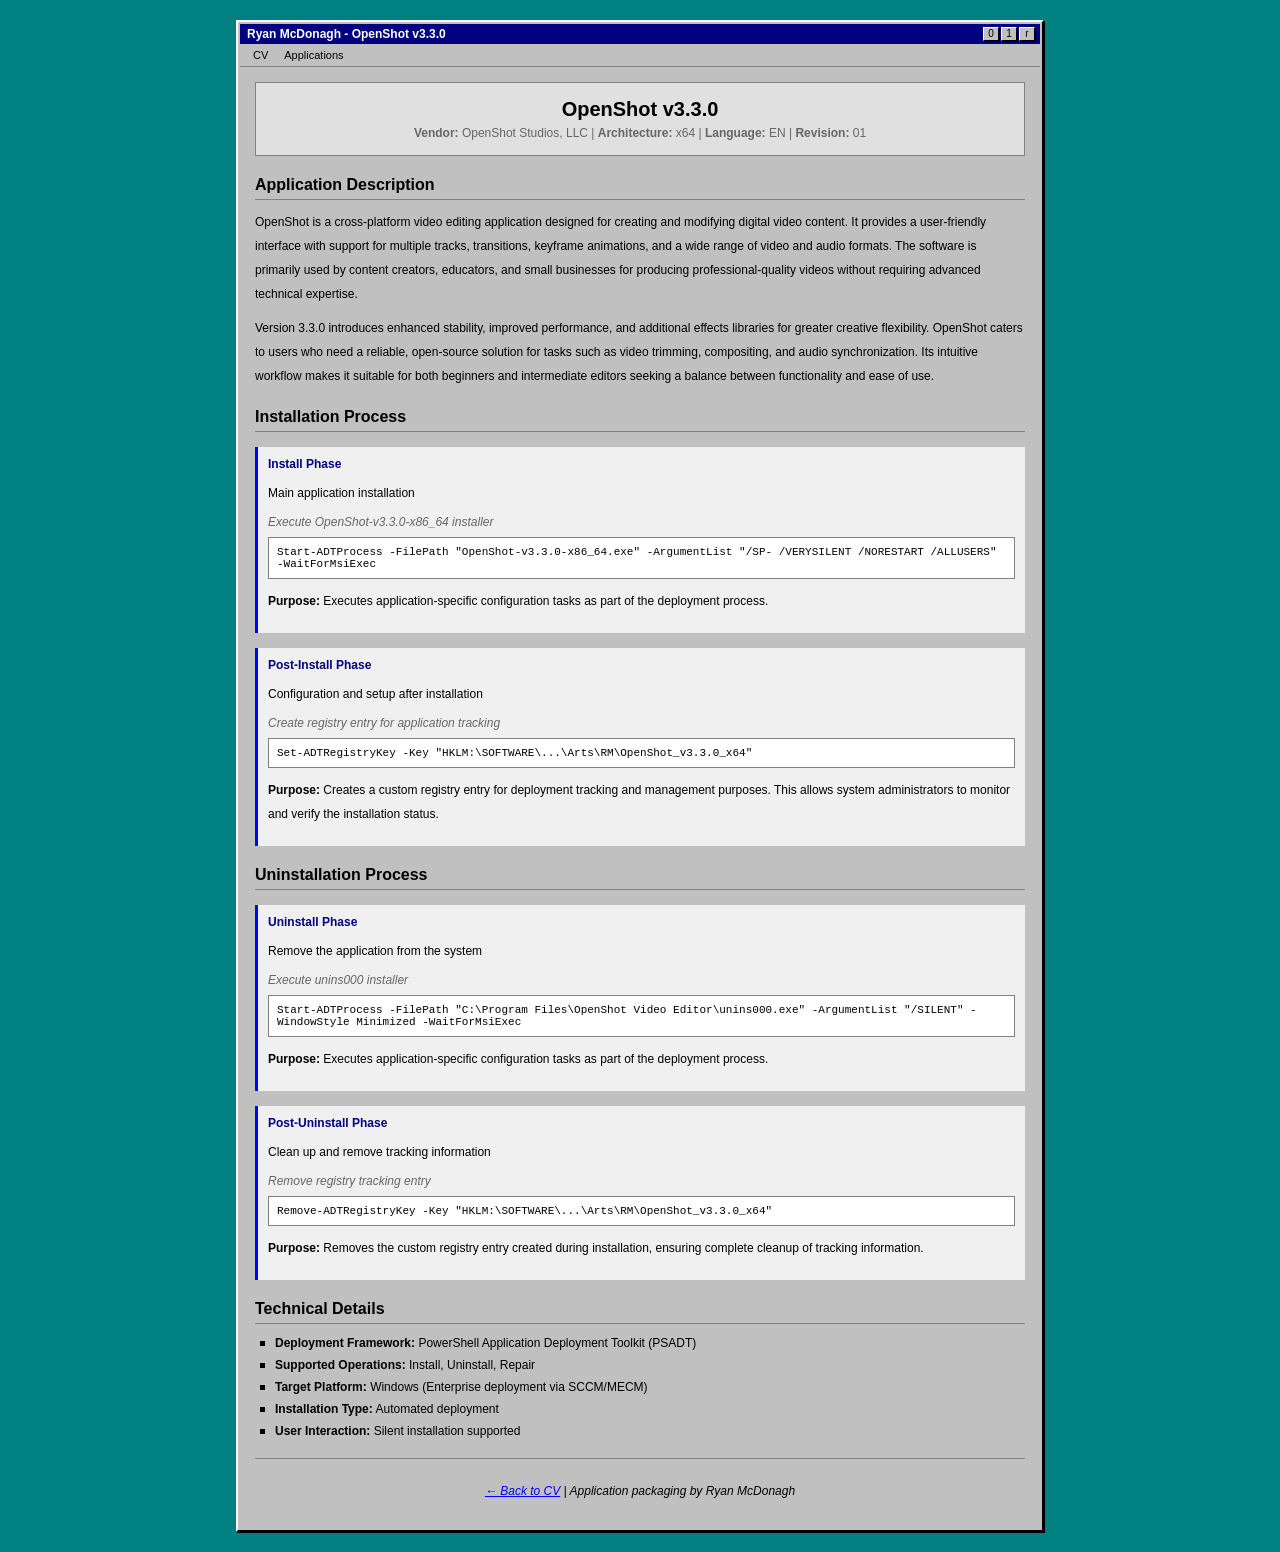
<file: apps/openshot.html>
<!DOCTYPE html>

<html lang="en">
<head>
<meta charset="utf-8"/>
<meta content="width=device-width, initial-scale=1.0" name="viewport"/>
<title>Ryan McDonagh - OpenShot v3.3.0</title>
<link href="../style.css" rel="stylesheet"/>
</head>
<body>
<div class="window" id="main-window">
<div class="title-bar">
<div class="title-bar-text">Ryan McDonagh - OpenShot v3.3.0</div>
<div class="title-bar-controls">
<button aria-label="Minimize"></button>
<button aria-label="Maximize"></button>
<button aria-label="Close"></button>
</div>
</div>
<div class="menu-bar">
<div class="menu-item" onclick="navigateTo('../index.html')">CV</div>
<div class="menu-item" onclick="toggleMenu('apps-menu')">
                Applications
                <div class="dropdown-menu" id="apps-menu"><div class="menu-option" onclick="navigateTo('bioedit.html')">BioEdit v7.7.1.0</div><div class="menu-option" onclick="navigateTo('blender.html')">Blender v4.4.3</div><div class="menu-option" onclick="navigateTo('canva.html')">Canva v</div><div class="menu-option" onclick="navigateTo('dnasp.html')">DNAsp v6.12.03</div><div class="menu-option" onclick="navigateTo('firefox_esr.html')">Firefox ESR v128.11.0</div><div class="menu-option" onclick="navigateTo('git.html')">Git v2.49.0</div><div class="menu-option" onclick="navigateTo('musescore_studio.html')">MuseScore Studio v4.5.2.251141402</div><div class="menu-option" onclick="navigateTo('ollama.html')">Ollama v0.9.0.0</div><div class="menu-option" onclick="navigateTo('openshot.html')">OpenShot v3.3.0</div><div class="menu-option" onclick="navigateTo('sonic_visualiser.html')">Sonic Visualiser v5.2.1</div><div class="menu-option" onclick="navigateTo('voyant_server.html')">Voyant Server v.6.18</div></div>
</div>
</div>
<div class="window-body">
<div class="app-header">
<div class="app-title">OpenShot v3.3.0</div>
<div class="app-details">
<strong>Vendor:</strong> OpenShot Studios, LLC | 
                    <strong>Architecture:</strong> x64 | 
                    <strong>Language:</strong> EN | 
                    <strong>Revision:</strong> 01
                </div>
</div>
<section id="description">
<h2>Application Description</h2>
<p>OpenShot is a cross-platform video editing application designed for creating and modifying digital video content. It provides a user-friendly interface with support for multiple tracks, transitions, keyframe animations, and a wide range of video and audio formats. The software is primarily used by content creators, educators, and small businesses for producing professional-quality videos without requiring advanced technical expertise.</p>
<p>Version 3.3.0 introduces enhanced stability, improved performance, and additional effects libraries for greater creative flexibility. OpenShot caters to users who need a reliable, open-source solution for tasks such as video trimming, compositing, and audio synchronization. Its intuitive workflow makes it suitable for both beginners and intermediate editors seeking a balance between functionality and ease of use.</p>
</section>
<section id="installation">
<h2>Installation Process</h2>
<div class="phase-section">
<div class="phase-title">Install Phase</div>
<p>Main application installation</p>
<div class="command-description">Execute OpenShot-v3.3.0-x86_64 installer</div>
<div class="code-block">Start-ADTProcess -FilePath "OpenShot-v3.3.0-x86_64.exe" -ArgumentList "/SP- /VERYSILENT /NORESTART /ALLUSERS" -WaitForMsiExec</div>
<p><strong>Purpose:</strong> Executes application-specific configuration tasks as part of the deployment process.</p>
</div>
<div class="phase-section">
<div class="phase-title">Post-Install Phase</div>
<p>Configuration and setup after installation</p>
<div class="command-description">Create registry entry for application tracking</div>
<div class="code-block">Set-ADTRegistryKey -Key "HKLM:\SOFTWARE\...\Arts\RM\OpenShot_v3.3.0_x64"</div>
<p><strong>Purpose:</strong> Creates a custom registry entry for deployment tracking and management purposes. This allows system administrators to monitor and verify the installation status.</p>
</div>
</section>
<section id="uninstallation">
<h2>Uninstallation Process</h2>
<div class="phase-section">
<div class="phase-title">Uninstall Phase</div>
<p>Remove the application from the system</p>
<div class="command-description">Execute unins000 installer</div>
<div class="code-block">Start-ADTProcess -FilePath "C:\Program Files\OpenShot Video Editor\unins000.exe" -ArgumentList "/SILENT" -WindowStyle Minimized -WaitForMsiExec</div>
<p><strong>Purpose:</strong> Executes application-specific configuration tasks as part of the deployment process.</p>
</div>
<div class="phase-section">
<div class="phase-title">Post-Uninstall Phase</div>
<p>Clean up and remove tracking information</p>
<div class="command-description">Remove registry tracking entry</div>
<div class="code-block">Remove-ADTRegistryKey -Key "HKLM:\SOFTWARE\...\Arts\RM\OpenShot_v3.3.0_x64"</div>
<p><strong>Purpose:</strong> Removes the custom registry entry created during installation, ensuring complete cleanup of tracking information.</p>
</div>
</section>
<section id="technical-details">
<h2>Technical Details</h2>
<ul>
<li><strong>Deployment Framework:</strong> PowerShell Application Deployment Toolkit (PSADT)</li>
<li><strong>Supported Operations:</strong> Install, Uninstall, Repair</li>
<li><strong>Target Platform:</strong> Windows (Enterprise deployment via SCCM/MECM)</li>
<li><strong>Installation Type:</strong> Automated deployment</li>
<li><strong>User Interaction:</strong> Silent installation supported</li>
</ul>
</section>
<footer>
<p><a href="../index.html">← Back to CV</a> | Application packaging by Ryan McDonagh</p>
</footer>
</div>
</div>
<script src="../js/navigation.js"></script>
</body>
</html>
</file>
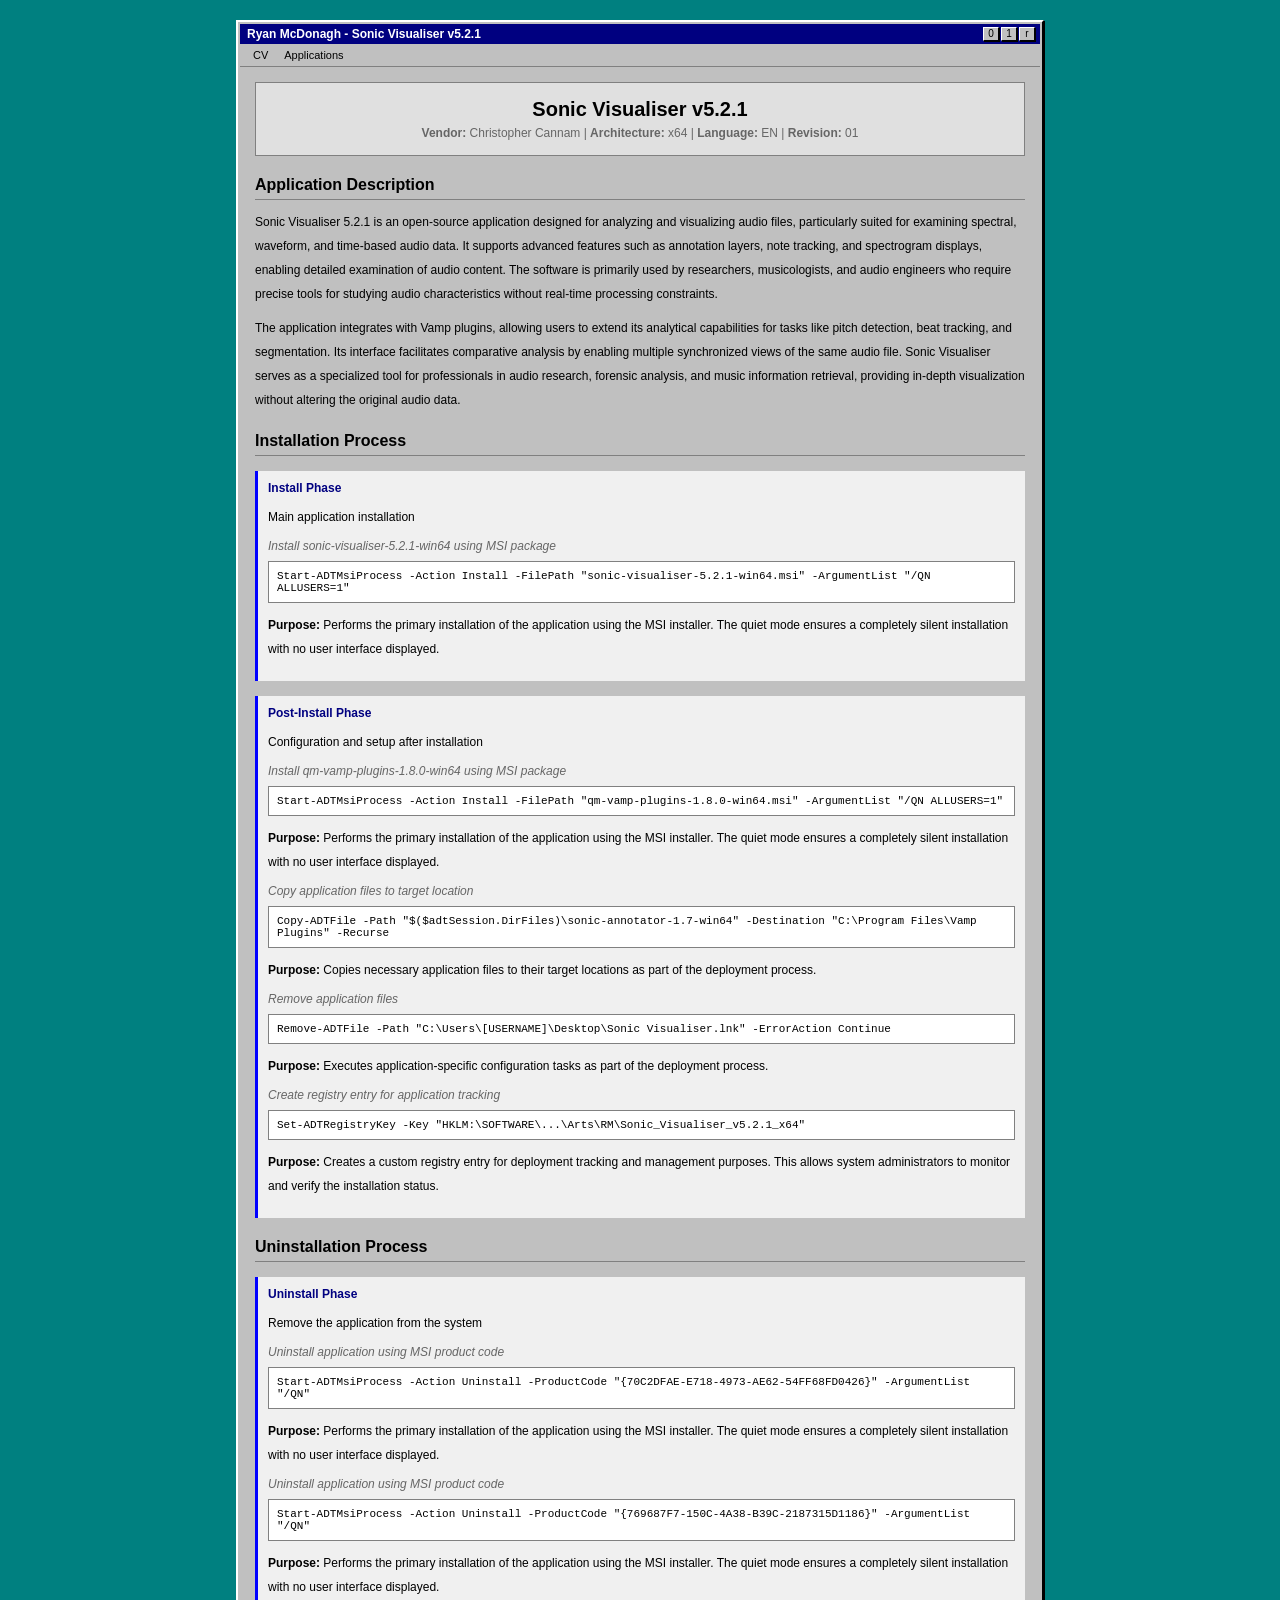
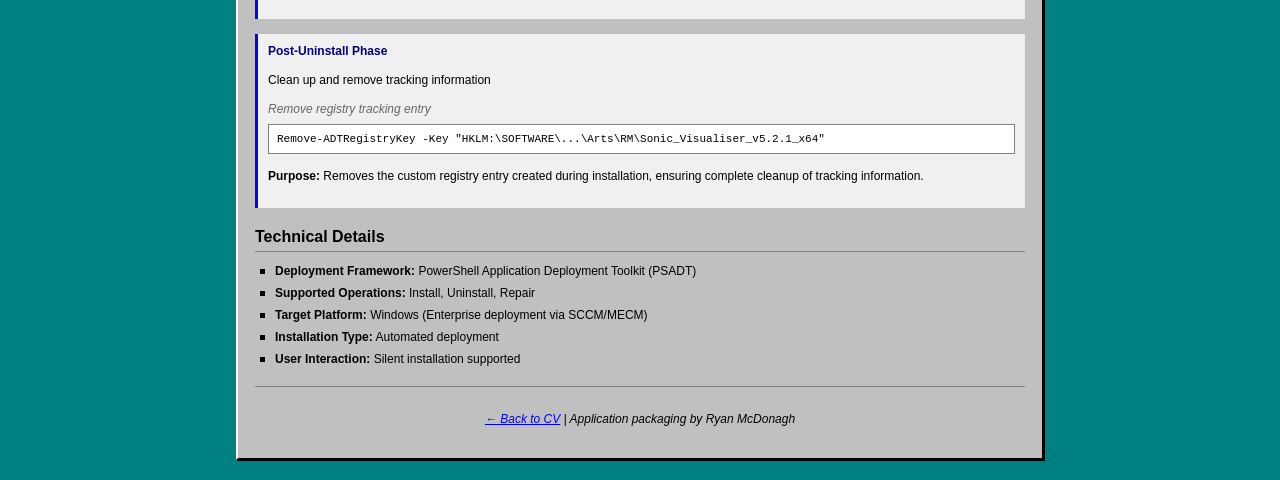
<file: apps/sonic_visualiser.html>
<!DOCTYPE html>

<html lang="en">
<head>
<meta charset="utf-8"/>
<meta content="width=device-width, initial-scale=1.0" name="viewport"/>
<title>Ryan McDonagh - Sonic Visualiser v5.2.1</title>
<link href="../style.css" rel="stylesheet"/>
</head>
<body>
<div class="window" id="main-window">
<div class="title-bar">
<div class="title-bar-text">Ryan McDonagh - Sonic Visualiser v5.2.1</div>
<div class="title-bar-controls">
<button aria-label="Minimize"></button>
<button aria-label="Maximize"></button>
<button aria-label="Close"></button>
</div>
</div>
<div class="menu-bar">
<div class="menu-item" onclick="navigateTo('../index.html')">CV</div>
<div class="menu-item" onclick="toggleMenu('apps-menu')">
                Applications
                <div class="dropdown-menu" id="apps-menu"><div class="menu-option" onclick="navigateTo('bioedit.html')">BioEdit v7.7.1.0</div><div class="menu-option" onclick="navigateTo('blender.html')">Blender v4.4.3</div><div class="menu-option" onclick="navigateTo('canva.html')">Canva v</div><div class="menu-option" onclick="navigateTo('dnasp.html')">DNAsp v6.12.03</div><div class="menu-option" onclick="navigateTo('firefox_esr.html')">Firefox ESR v128.11.0</div><div class="menu-option" onclick="navigateTo('git.html')">Git v2.49.0</div><div class="menu-option" onclick="navigateTo('musescore_studio.html')">MuseScore Studio v4.5.2.251141402</div><div class="menu-option" onclick="navigateTo('ollama.html')">Ollama v0.9.0.0</div><div class="menu-option" onclick="navigateTo('openshot.html')">OpenShot v3.3.0</div><div class="menu-option" onclick="navigateTo('sonic_visualiser.html')">Sonic Visualiser v5.2.1</div><div class="menu-option" onclick="navigateTo('voyant_server.html')">Voyant Server v.6.18</div></div>
</div>
</div>
<div class="window-body">
<div class="app-header">
<div class="app-title">Sonic Visualiser v5.2.1</div>
<div class="app-details">
<strong>Vendor:</strong> Christopher Cannam | 
                    <strong>Architecture:</strong> x64 | 
                    <strong>Language:</strong> EN | 
                    <strong>Revision:</strong> 01
                </div>
</div>
<section id="description">
<h2>Application Description</h2>
<p>Sonic Visualiser 5.2.1 is an open-source application designed for analyzing and visualizing audio files, particularly suited for examining spectral, waveform, and time-based audio data. It supports advanced features such as annotation layers, note tracking, and spectrogram displays, enabling detailed examination of audio content. The software is primarily used by researchers, musicologists, and audio engineers who require precise tools for studying audio characteristics without real-time processing constraints.</p>
<p>The application integrates with Vamp plugins, allowing users to extend its analytical capabilities for tasks like pitch detection, beat tracking, and segmentation. Its interface facilitates comparative analysis by enabling multiple synchronized views of the same audio file. Sonic Visualiser serves as a specialized tool for professionals in audio research, forensic analysis, and music information retrieval, providing in-depth visualization without altering the original audio data.</p>
</section>
<section id="installation">
<h2>Installation Process</h2>
<div class="phase-section">
<div class="phase-title">Install Phase</div>
<p>Main application installation</p>
<div class="command-description">Install sonic-visualiser-5.2.1-win64 using MSI package</div>
<div class="code-block">Start-ADTMsiProcess -Action Install -FilePath "sonic-visualiser-5.2.1-win64.msi" -ArgumentList "/QN ALLUSERS=1"</div>
<p><strong>Purpose:</strong> Performs the primary installation of the application using the MSI installer. The quiet mode ensures a completely silent installation with no user interface displayed.</p>
</div>
<div class="phase-section">
<div class="phase-title">Post-Install Phase</div>
<p>Configuration and setup after installation</p>
<div class="command-description">Install qm-vamp-plugins-1.8.0-win64 using MSI package</div>
<div class="code-block">Start-ADTMsiProcess -Action Install -FilePath "qm-vamp-plugins-1.8.0-win64.msi" -ArgumentList "/QN ALLUSERS=1"</div>
<p><strong>Purpose:</strong> Performs the primary installation of the application using the MSI installer. The quiet mode ensures a completely silent installation with no user interface displayed.</p>
<div class="command-description">Copy application files to target location</div>
<div class="code-block">Copy-ADTFile -Path "$($adtSession.DirFiles)\sonic-annotator-1.7-win64" -Destination "C:\Program Files\Vamp Plugins" -Recurse</div>
<p><strong>Purpose:</strong> Copies necessary application files to their target locations as part of the deployment process.</p>
<div class="command-description">Remove application files</div>
<div class="code-block">Remove-ADTFile -Path "C:\Users\[USERNAME]\Desktop\Sonic Visualiser.lnk" -ErrorAction Continue</div>
<p><strong>Purpose:</strong> Executes application-specific configuration tasks as part of the deployment process.</p>
<div class="command-description">Create registry entry for application tracking</div>
<div class="code-block">Set-ADTRegistryKey -Key "HKLM:\SOFTWARE\...\Arts\RM\Sonic_Visualiser_v5.2.1_x64"</div>
<p><strong>Purpose:</strong> Creates a custom registry entry for deployment tracking and management purposes. This allows system administrators to monitor and verify the installation status.</p>
</div>
</section>
<section id="uninstallation">
<h2>Uninstallation Process</h2>
<div class="phase-section">
<div class="phase-title">Uninstall Phase</div>
<p>Remove the application from the system</p>
<div class="command-description">Uninstall application using MSI product code</div>
<div class="code-block">Start-ADTMsiProcess -Action Uninstall -ProductCode "{70C2DFAE-E718-4973-AE62-54FF68FD0426}" -ArgumentList "/QN"</div>
<p><strong>Purpose:</strong> Performs the primary installation of the application using the MSI installer. The quiet mode ensures a completely silent installation with no user interface displayed.</p>
<div class="command-description">Uninstall application using MSI product code</div>
<div class="code-block">Start-ADTMsiProcess -Action Uninstall -ProductCode "{769687F7-150C-4A38-B39C-2187315D1186}" -ArgumentList "/QN"</div>
<p><strong>Purpose:</strong> Performs the primary installation of the application using the MSI installer. The quiet mode ensures a completely silent installation with no user interface displayed.</p>
</div>
<div class="phase-section">
<div class="phase-title">Post-Uninstall Phase</div>
<p>Clean up and remove tracking information</p>
<div class="command-description">Remove registry tracking entry</div>
<div class="code-block">Remove-ADTRegistryKey -Key "HKLM:\SOFTWARE\...\Arts\RM\Sonic_Visualiser_v5.2.1_x64"</div>
<p><strong>Purpose:</strong> Removes the custom registry entry created during installation, ensuring complete cleanup of tracking information.</p>
</div>
</section>
<section id="technical-details">
<h2>Technical Details</h2>
<ul>
<li><strong>Deployment Framework:</strong> PowerShell Application Deployment Toolkit (PSADT)</li>
<li><strong>Supported Operations:</strong> Install, Uninstall, Repair</li>
<li><strong>Target Platform:</strong> Windows (Enterprise deployment via SCCM/MECM)</li>
<li><strong>Installation Type:</strong> Automated deployment</li>
<li><strong>User Interaction:</strong> Silent installation supported</li>
</ul>
</section>
<footer>
<p><a href="../index.html">← Back to CV</a> | Application packaging by Ryan McDonagh</p>
</footer>
</div>
</div>
<script src="../js/navigation.js"></script>
</body>
</html>
</file>
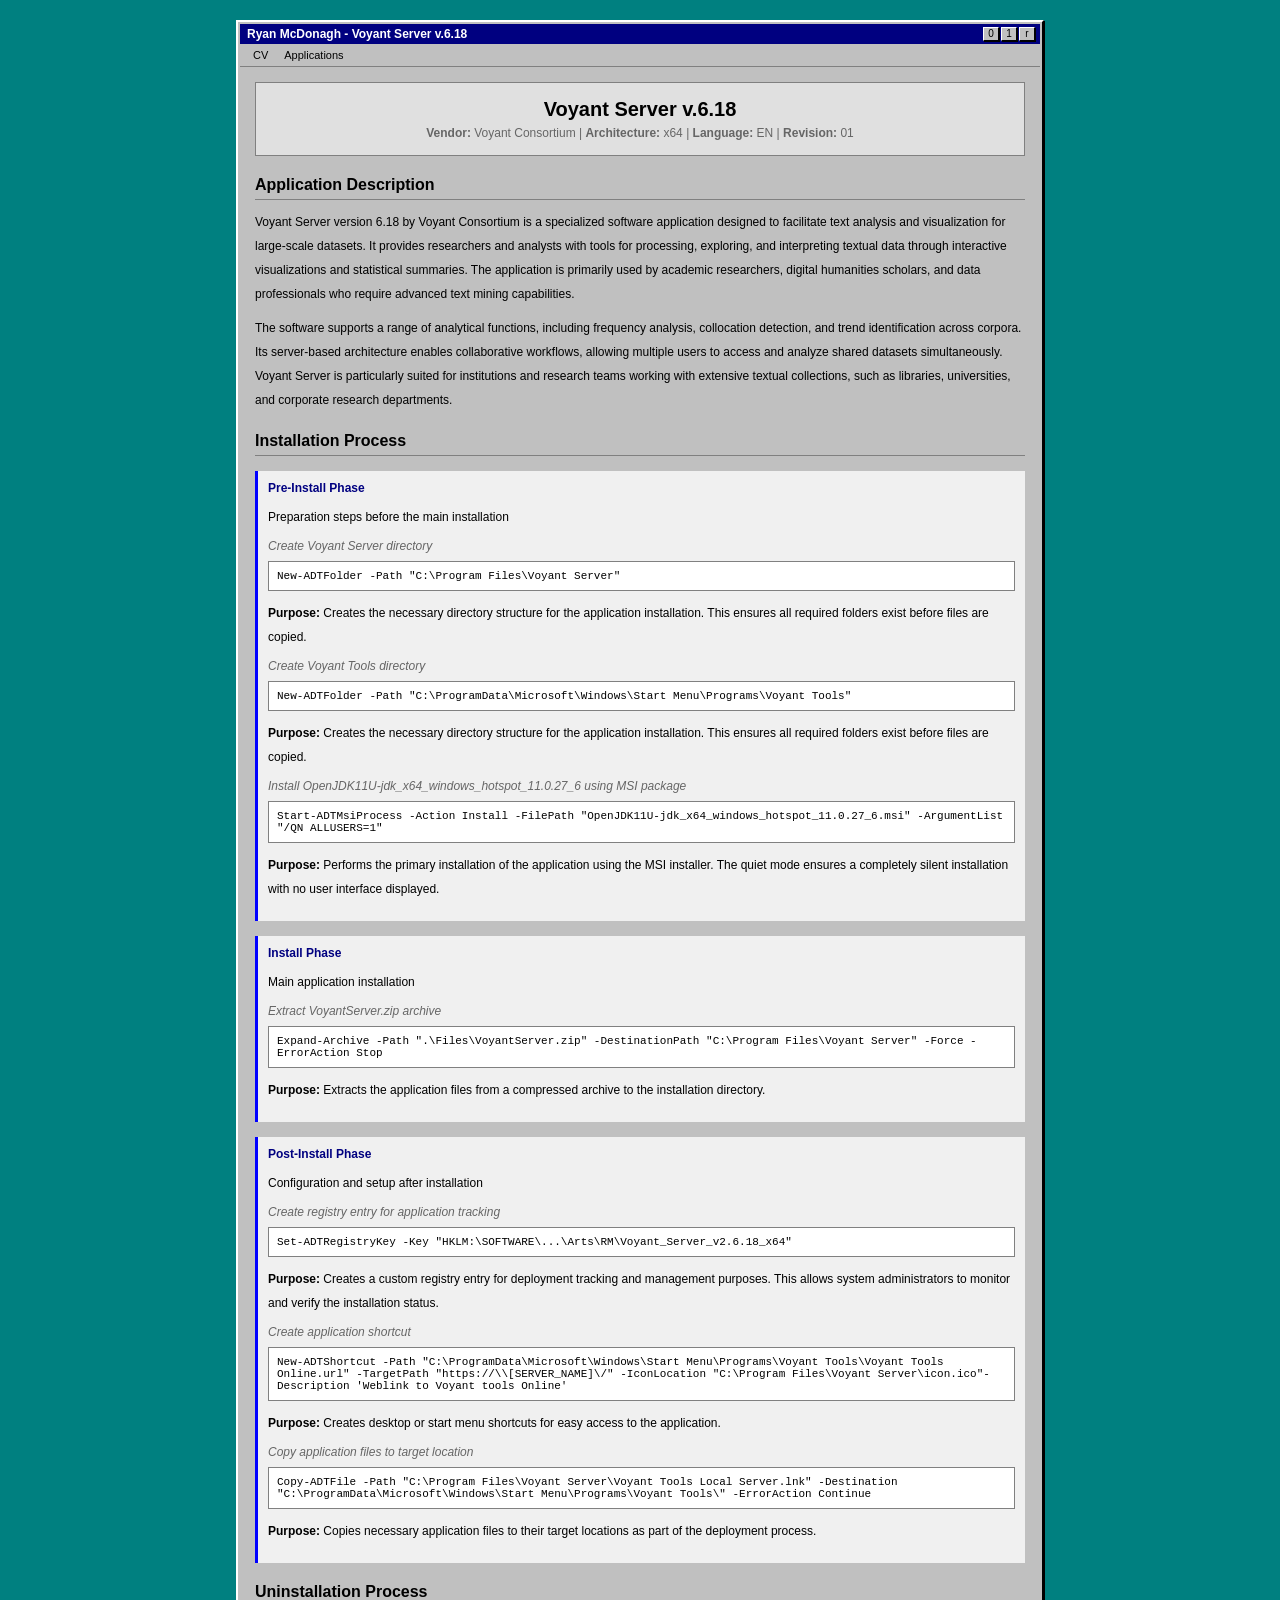
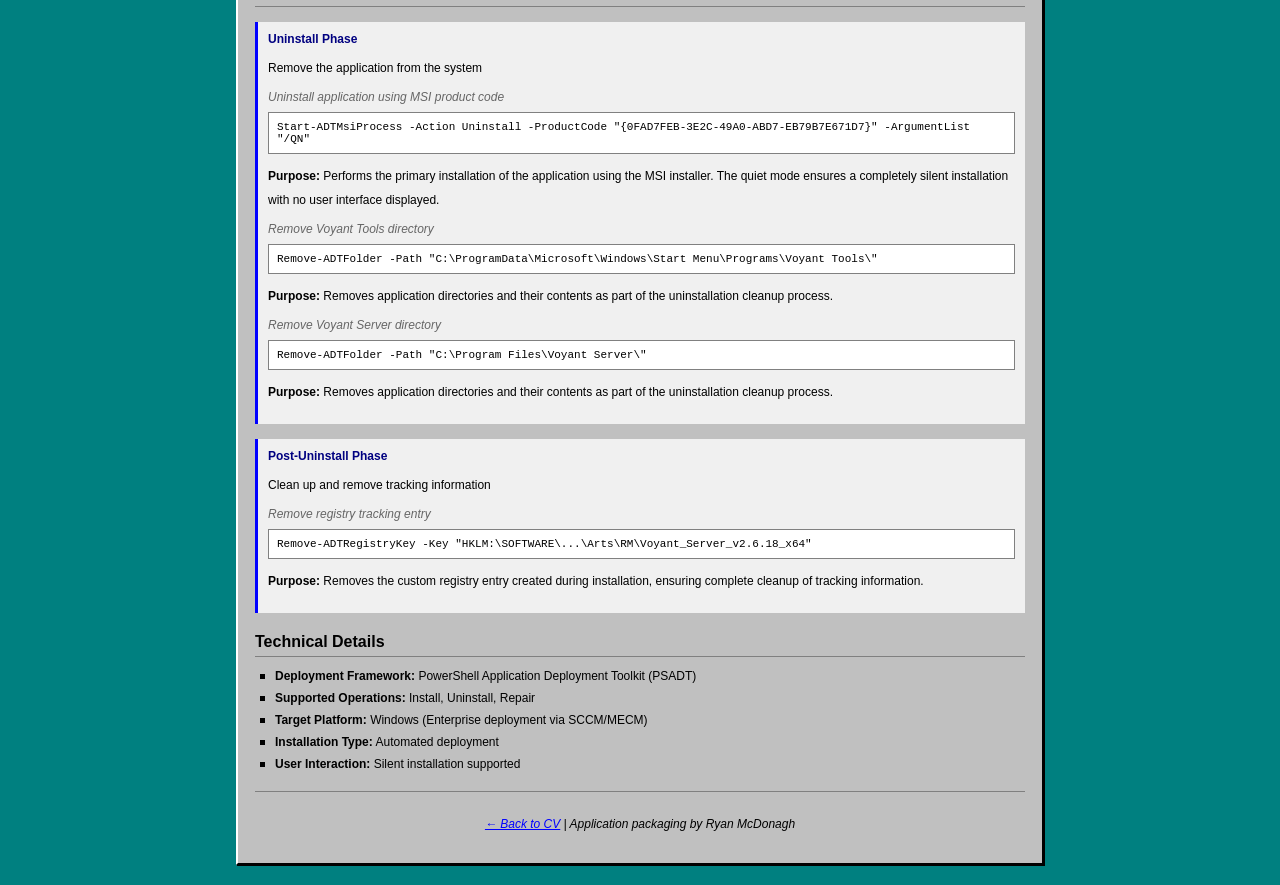
<file: apps/voyant_server.html>
<!DOCTYPE html>

<html lang="en">
<head>
<meta charset="utf-8"/>
<meta content="width=device-width, initial-scale=1.0" name="viewport"/>
<title>Ryan McDonagh - Voyant Server v.6.18</title>
<link href="../style.css" rel="stylesheet"/>
</head>
<body>
<div class="window" id="main-window">
<div class="title-bar">
<div class="title-bar-text">Ryan McDonagh - Voyant Server v.6.18</div>
<div class="title-bar-controls">
<button aria-label="Minimize"></button>
<button aria-label="Maximize"></button>
<button aria-label="Close"></button>
</div>
</div>
<div class="menu-bar">
<div class="menu-item" onclick="navigateTo('../index.html')">CV</div>
<div class="menu-item" onclick="toggleMenu('apps-menu')">
                Applications
                <div class="dropdown-menu" id="apps-menu"><div class="menu-option" onclick="navigateTo('bioedit.html')">BioEdit v7.7.1.0</div><div class="menu-option" onclick="navigateTo('blender.html')">Blender v4.4.3</div><div class="menu-option" onclick="navigateTo('canva.html')">Canva v</div><div class="menu-option" onclick="navigateTo('dnasp.html')">DNAsp v6.12.03</div><div class="menu-option" onclick="navigateTo('firefox_esr.html')">Firefox ESR v128.11.0</div><div class="menu-option" onclick="navigateTo('git.html')">Git v2.49.0</div><div class="menu-option" onclick="navigateTo('musescore_studio.html')">MuseScore Studio v4.5.2.251141402</div><div class="menu-option" onclick="navigateTo('ollama.html')">Ollama v0.9.0.0</div><div class="menu-option" onclick="navigateTo('openshot.html')">OpenShot v3.3.0</div><div class="menu-option" onclick="navigateTo('sonic_visualiser.html')">Sonic Visualiser v5.2.1</div><div class="menu-option" onclick="navigateTo('voyant_server.html')">Voyant Server v.6.18</div></div>
</div>
</div>
<div class="window-body">
<div class="app-header">
<div class="app-title">Voyant Server v.6.18</div>
<div class="app-details">
<strong>Vendor:</strong> Voyant Consortium | 
                    <strong>Architecture:</strong> x64 | 
                    <strong>Language:</strong> EN | 
                    <strong>Revision:</strong> 01
                </div>
</div>
<section id="description">
<h2>Application Description</h2>
<p>Voyant Server version 6.18 by Voyant Consortium is a specialized software application designed to facilitate text analysis and visualization for large-scale datasets. It provides researchers and analysts with tools for processing, exploring, and interpreting textual data through interactive visualizations and statistical summaries. The application is primarily used by academic researchers, digital humanities scholars, and data professionals who require advanced text mining capabilities.</p>
<p>The software supports a range of analytical functions, including frequency analysis, collocation detection, and trend identification across corpora. Its server-based architecture enables collaborative workflows, allowing multiple users to access and analyze shared datasets simultaneously. Voyant Server is particularly suited for institutions and research teams working with extensive textual collections, such as libraries, universities, and corporate research departments.</p>
</section>
<section id="installation">
<h2>Installation Process</h2>
<div class="phase-section">
<div class="phase-title">Pre-Install Phase</div>
<p>Preparation steps before the main installation</p>
<div class="command-description">Create Voyant Server directory</div>
<div class="code-block">New-ADTFolder -Path "C:\Program Files\Voyant Server"</div>
<p><strong>Purpose:</strong> Creates the necessary directory structure for the application installation. This ensures all required folders exist before files are copied.</p>
<div class="command-description">Create Voyant Tools directory</div>
<div class="code-block">New-ADTFolder -Path "C:\ProgramData\Microsoft\Windows\Start Menu\Programs\Voyant Tools"</div>
<p><strong>Purpose:</strong> Creates the necessary directory structure for the application installation. This ensures all required folders exist before files are copied.</p>
<div class="command-description">Install OpenJDK11U-jdk_x64_windows_hotspot_11.0.27_6 using MSI package</div>
<div class="code-block">Start-ADTMsiProcess -Action Install -FilePath "OpenJDK11U-jdk_x64_windows_hotspot_11.0.27_6.msi" -ArgumentList "/QN ALLUSERS=1"</div>
<p><strong>Purpose:</strong> Performs the primary installation of the application using the MSI installer. The quiet mode ensures a completely silent installation with no user interface displayed.</p>
</div>
<div class="phase-section">
<div class="phase-title">Install Phase</div>
<p>Main application installation</p>
<div class="command-description">Extract VoyantServer.zip archive</div>
<div class="code-block">Expand-Archive -Path ".\Files\VoyantServer.zip" -DestinationPath "C:\Program Files\Voyant Server" -Force -ErrorAction Stop</div>
<p><strong>Purpose:</strong> Extracts the application files from a compressed archive to the installation directory.</p>
</div>
<div class="phase-section">
<div class="phase-title">Post-Install Phase</div>
<p>Configuration and setup after installation</p>
<div class="command-description">Create registry entry for application tracking</div>
<div class="code-block">Set-ADTRegistryKey -Key "HKLM:\SOFTWARE\...\Arts\RM\Voyant_Server_v2.6.18_x64"</div>
<p><strong>Purpose:</strong> Creates a custom registry entry for deployment tracking and management purposes. This allows system administrators to monitor and verify the installation status.</p>
<div class="command-description">Create application shortcut</div>
<div class="code-block">New-ADTShortcut -Path "C:\ProgramData\Microsoft\Windows\Start Menu\Programs\Voyant Tools\Voyant Tools Online.url" -TargetPath "https://\\[SERVER_NAME]\/" -IconLocation "C:\Program Files\Voyant Server\icon.ico"-Description 'Weblink to Voyant tools Online'</div>
<p><strong>Purpose:</strong> Creates desktop or start menu shortcuts for easy access to the application.</p>
<div class="command-description">Copy application files to target location</div>
<div class="code-block">Copy-ADTFile -Path "C:\Program Files\Voyant Server\Voyant Tools Local Server.lnk" -Destination "C:\ProgramData\Microsoft\Windows\Start Menu\Programs\Voyant Tools\" -ErrorAction Continue</div>
<p><strong>Purpose:</strong> Copies necessary application files to their target locations as part of the deployment process.</p>
</div>
</section>
<section id="uninstallation">
<h2>Uninstallation Process</h2>
<div class="phase-section">
<div class="phase-title">Uninstall Phase</div>
<p>Remove the application from the system</p>
<div class="command-description">Uninstall application using MSI product code</div>
<div class="code-block">Start-ADTMsiProcess -Action Uninstall -ProductCode "{0FAD7FEB-3E2C-49A0-ABD7-EB79B7E671D7}" -ArgumentList "/QN"</div>
<p><strong>Purpose:</strong> Performs the primary installation of the application using the MSI installer. The quiet mode ensures a completely silent installation with no user interface displayed.</p>
<div class="command-description">Remove Voyant Tools directory</div>
<div class="code-block">Remove-ADTFolder -Path "C:\ProgramData\Microsoft\Windows\Start Menu\Programs\Voyant Tools\"</div>
<p><strong>Purpose:</strong> Removes application directories and their contents as part of the uninstallation cleanup process.</p>
<div class="command-description">Remove Voyant Server directory</div>
<div class="code-block">Remove-ADTFolder -Path "C:\Program Files\Voyant Server\"</div>
<p><strong>Purpose:</strong> Removes application directories and their contents as part of the uninstallation cleanup process.</p>
</div>
<div class="phase-section">
<div class="phase-title">Post-Uninstall Phase</div>
<p>Clean up and remove tracking information</p>
<div class="command-description">Remove registry tracking entry</div>
<div class="code-block">Remove-ADTRegistryKey -Key "HKLM:\SOFTWARE\...\Arts\RM\Voyant_Server_v2.6.18_x64"</div>
<p><strong>Purpose:</strong> Removes the custom registry entry created during installation, ensuring complete cleanup of tracking information.</p>
</div>
</section>
<section id="technical-details">
<h2>Technical Details</h2>
<ul>
<li><strong>Deployment Framework:</strong> PowerShell Application Deployment Toolkit (PSADT)</li>
<li><strong>Supported Operations:</strong> Install, Uninstall, Repair</li>
<li><strong>Target Platform:</strong> Windows (Enterprise deployment via SCCM/MECM)</li>
<li><strong>Installation Type:</strong> Automated deployment</li>
<li><strong>User Interaction:</strong> Silent installation supported</li>
</ul>
</section>
<footer>
<p><a href="../index.html">← Back to CV</a> | Application packaging by Ryan McDonagh</p>
</footer>
</div>
</div>
<script src="../js/navigation.js"></script>
</body>
</html>
</file>
<file: style.css>
/* Windows 95 CSS Theme */
body {
    background-color: #008080; /* Teal background, common in Win95 */
    font-family: 'MS Sans Serif', 'Arial', sans-serif; /* Classic Win95 font */
    font-size: 12px;
    margin: 20px;
}

.window {
    background-color: #c0c0c0; /* Standard Win95 gray */
    border-top: 2px solid #ffffff;
    border-left: 2px solid #ffffff;
    border-right: 2px solid #000000;
    border-bottom: 2px solid #000000;
    box-shadow: 1px 1px 0 #000000;
    padding: 2px;
    max-width: 800px; /* Limit width for better readability */
    margin: auto; /* Center the window */
}

.title-bar {
    background-color: #000080; /* Dark blue title bar */
    color: #ffffff;
    padding: 3px 5px;
    display: flex;
    justify-content: space-between;
    align-items: center;
    font-weight: bold;
}

.title-bar-text {
    padding-left: 2px;
}

.title-bar-controls {
    display: flex;
}

.title-bar-controls button {
    width: 16px;
    height: 14px;
    margin-left: 2px;
    border-top: 1px solid #ffffff;
    border-left: 1px solid #ffffff;
    border-right: 1px solid #000000;
    border-bottom: 1px solid #000000;
    background-color: #c0c0c0;
    font-family: 'Marlett', 'Webdings', sans-serif; /* Font for symbols */
    font-size: 10px;
    line-height: 10px;
    text-align: center;
    padding: 0;
}

.title-bar-controls button[aria-label="Minimize"]::before { content: "0"; }
.title-bar-controls button[aria-label="Maximize"]::before { content: "1"; }
.title-bar-controls button[aria-label="Close"]::before { content: "r"; }

.window-body {
    padding: 15px;
    background-color: #c0c0c0;
}

/* Updated Header Styling */
#banner-header {
    position: relative; /* Needed for absolute positioning of the image */
    background-image: url('assets/banner.png');
    background-size: cover; /* Cover the entire header area */
    background-position: center;
    padding: 20px; /* Add some padding */
    padding-bottom: 75px; /* Extra padding at the bottom to make space for overlapping image */
    margin-bottom: 80px; /* Increased space below the header/image */
    text-align: center; /* Center the text content */
    border-bottom: 1px solid #808080;
}

.header-content {
    position: relative; /* Ensure text is above the absolute positioned image */
    z-index: 1; /* Stack text above image */
    /* Styles for the text part if needed, e.g., background for readability */
     background-color: rgba(192, 192, 192, 0.8); /* Semi-transparent gray */
     display: inline-block;
     padding: 5px; 
}

#profile-pic {
    position: absolute;
    left: 50%;
    bottom: -80px; /* Position overlapping the bottom edge of the header */
    transform: translateX(-50%);
    max-width: 150px; /* Adjust as needed */
    height: auto;
    /* Embossed border effect */
    border: 2px solid;
    border-top-color: #ffffff;
    border-left-color: #ffffff;
    border-right-color: #808080; /* Darker gray */
    border-bottom-color: #808080; /* Darker gray */
    box-shadow: 1px 1px 0 #000000; /* Optional subtle shadow */
}

h1 {
    font-size: 24px;
    margin-bottom: 5px;
}

h2 {
    font-size: 16px;
    margin-top: 20px;
    margin-bottom: 10px;
    border-bottom: 1px solid #808080;
    padding-bottom: 5px;
}

h3 {
    font-size: 14px;
    margin-top: 15px;
    margin-bottom: 5px;
}

h4 {
    font-size: 12px;
    font-weight: bold;
    margin-top: 10px;
    margin-bottom: 5px;
}

p {
    line-height: 2;
    margin-bottom: 10px;
    margin-top: 10px;
}

ul {
    list-style: none; /* Remove default bullets */
    padding-left: 20px;
    margin-bottom: 15px;
}

li {
    margin-bottom: 8px;
    position: relative;
}

/* Simulate square bullets */
li::before {
    content: '';
    display: inline-block;
    width: 5px;
    height: 5px;
    background-color: #000000;
    position: absolute;
    left: -15px;
    top: 5px; /* Adjust vertical alignment */
}

a {
    color: #0000ff; /* Standard blue link color */
    text-decoration: underline;
}

a:hover {
    color: #ff00ff; /* Magenta on hover */
}

section {
    margin-bottom: 20px;
    /* Removed clear: both; as float is gone */
}

article {
    margin-bottom: 15px;
    padding-left: 10px;
    border-left: 2px solid #808080; /* Indent experience entries */
}

footer {
    text-align: center;
    margin-top: 20px;
    padding-top: 10px;
    border-top: 1px solid #808080;
    font-style: italic;
}

/* Basic button styling */
button {
    background-color: #c0c0c0;
    border-top: 1px solid #ffffff;
    border-left: 1px solid #ffffff;
    border-right: 1px solid #000000;
    border-bottom: 1px solid #000000;
    padding: 5px 10px;
    box-shadow: 1px 1px 0 #000000;
}

button:active {
    border-top: 1px solid #000000;
    border-left: 1px solid #000000;
    border-right: 1px solid #ffffff;
    border-bottom: 1px solid #ffffff;
    box-shadow: none;
    background-color: #e0e0e0; /* Slightly lighter gray when pressed */
}


/* Menu Bar Styling */
.menu-bar {
    background-color: #c0c0c0;
    border-bottom: 1px solid #808080;
    padding: 2px 5px;
    font-size: 11px;
    display: flex;
    align-items: center;
}

.menu-item {
    position: relative;
    padding: 3px 8px;
    cursor: pointer;
    user-select: none;
}

.menu-item:hover {
    background-color: #0000ff;
    color: #ffffff;
}

.dropdown-menu {
    display: none;
    position: absolute;
    top: 100%;
    left: 0;
    background-color: #c0c0c0;
    border-top: 1px solid #ffffff;
    border-left: 1px solid #ffffff;
    border-right: 1px solid #000000;
    border-bottom: 1px solid #000000;
    min-width: 200px;
    z-index: 1000;
    box-shadow: 1px 1px 0 #000000;
}

.menu-option {
    padding: 4px 12px;
    cursor: pointer;
    border-bottom: 1px solid #808080;
}

.menu-option:hover {
    background-color: #0000ff;
    color: #ffffff;
}

.menu-option:last-child {
    border-bottom: none;
}

/* Code block styling for application pages */
.code-block {
    background-color: #ffffff;
    border: 1px solid #808080;
    padding: 8px;
    margin: 8px 0;
    font-family: 'Courier New', monospace;
    font-size: 11px;
    overflow-x: auto;
}

.phase-section {
    margin: 15px 0;
    padding: 10px;
    border-left: 3px solid #0000ff;
    background-color: #f0f0f0;
}

.phase-title {
    font-weight: bold;
    color: #000080;
    margin-bottom: 8px;
}

.command-description {
    font-style: italic;
    color: #666666;
    margin-bottom: 5px;
}

.app-header {
    background-color: #e0e0e0;
    padding: 15px;
    margin-bottom: 20px;
    border: 1px solid #808080;
    text-align: center;
}

.app-title {
    font-size: 20px;
    font-weight: bold;
    margin-bottom: 5px;
}

.app-details {
    font-size: 12px;
    color: #666666;
}
</file>
